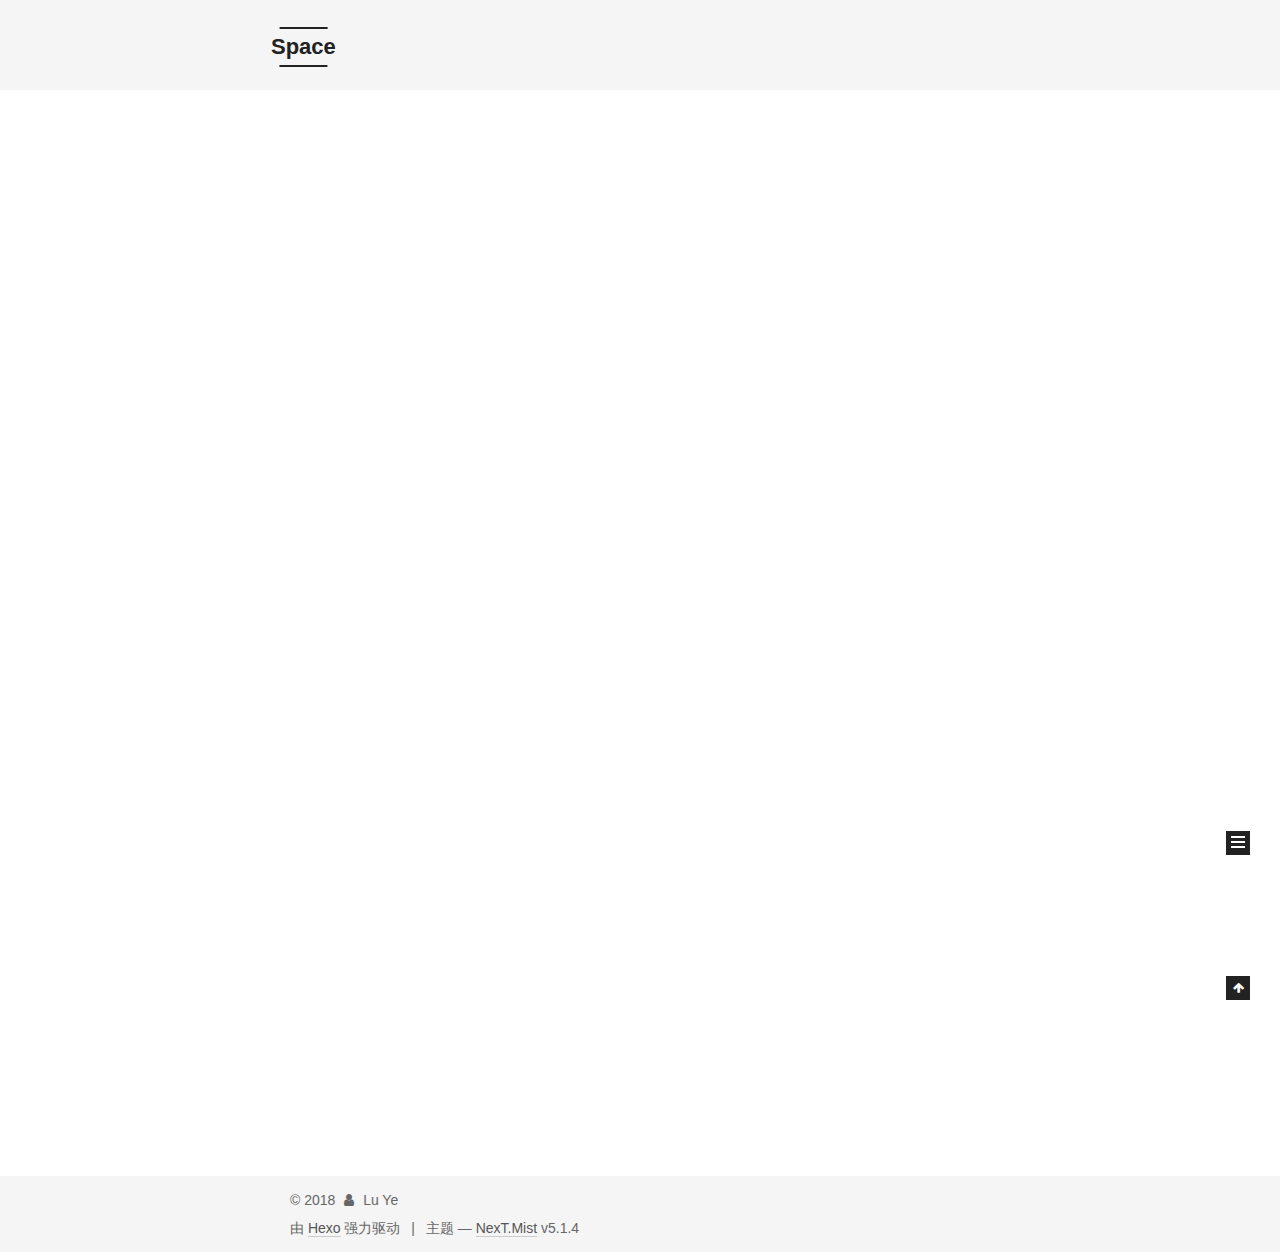
<file: index.html>
<!DOCTYPE html>



  


<html class="theme-next mist use-motion" lang="zh-Hans">
<head>
  <meta charset="UTF-8"/>
<meta http-equiv="X-UA-Compatible" content="IE=edge" />
<meta name="viewport" content="width=device-width, initial-scale=1, maximum-scale=1"/>
<meta name="theme-color" content="#222">









<meta http-equiv="Cache-Control" content="no-transform" />
<meta http-equiv="Cache-Control" content="no-siteapp" />
















  
  
  <link href="/lib/fancybox/source/jquery.fancybox.css?v=2.1.5" rel="stylesheet" type="text/css" />







<link href="/lib/font-awesome/css/font-awesome.min.css?v=4.6.2" rel="stylesheet" type="text/css" />

<link href="/css/main.css?v=5.1.4" rel="stylesheet" type="text/css" />


  <link rel="apple-touch-icon" sizes="180x180" href="/images/apple-touch-icon-next.png?v=5.1.4">


  <link rel="icon" type="image/png" sizes="32x32" href="/images/favicon-32x32-next.png?v=5.1.4">


  <link rel="icon" type="image/png" sizes="16x16" href="/images/favicon-16x16-next.png?v=5.1.4">


  <link rel="mask-icon" href="/images/logo.svg?v=5.1.4" color="#222">





  <meta name="keywords" content="Hexo, NexT" />










<meta property="og:type" content="website">
<meta property="og:title" content="Space">
<meta property="og:url" content="http://yoursite.com/index.html">
<meta property="og:site_name" content="Space">
<meta property="og:locale" content="zh-Hans">
<meta name="twitter:card" content="summary">
<meta name="twitter:title" content="Space">



<script type="text/javascript" id="hexo.configurations">
  var NexT = window.NexT || {};
  var CONFIG = {
    root: '/',
    scheme: 'Mist',
    version: '5.1.4',
    sidebar: {"position":"left","display":"post","offset":12,"b2t":false,"scrollpercent":false,"onmobile":false},
    fancybox: true,
    tabs: true,
    motion: {"enable":true,"async":false,"transition":{"post_block":"fadeIn","post_header":"slideDownIn","post_body":"slideDownIn","coll_header":"slideLeftIn","sidebar":"slideUpIn"}},
    duoshuo: {
      userId: '0',
      author: '博主'
    },
    algolia: {
      applicationID: '',
      apiKey: '',
      indexName: '',
      hits: {"per_page":10},
      labels: {"input_placeholder":"Search for Posts","hits_empty":"We didn't find any results for the search: ${query}","hits_stats":"${hits} results found in ${time} ms"}
    }
  };
</script>



  <link rel="canonical" href="http://yoursite.com/"/>





  <title>Space</title>
  








</head>

<body itemscope itemtype="http://schema.org/WebPage" lang="zh-Hans">

  
  
    
  

  <div class="container sidebar-position-left 
  page-home">
    <div class="headband"></div>

    <header id="header" class="header" itemscope itemtype="http://schema.org/WPHeader">
      <div class="header-inner"><div class="site-brand-wrapper">
  <div class="site-meta ">
    

    <div class="custom-logo-site-title">
      <a href="/"  class="brand" rel="start">
        <span class="logo-line-before"><i></i></span>
        <span class="site-title">Space</span>
        <span class="logo-line-after"><i></i></span>
      </a>
    </div>
      
        <p class="site-subtitle"></p>
      
  </div>

  <div class="site-nav-toggle">
    <button>
      <span class="btn-bar"></span>
      <span class="btn-bar"></span>
      <span class="btn-bar"></span>
    </button>
  </div>
</div>

<nav class="site-nav">
  

  
    <ul id="menu" class="menu">
      
        
        <li class="menu-item menu-item-home">
          <a href="/" rel="section">
            
              <i class="menu-item-icon fa fa-fw fa-home"></i> <br />
            
            首页
          </a>
        </li>
      
        
        <li class="menu-item menu-item-archives">
          <a href="/archives/" rel="section">
            
              <i class="menu-item-icon fa fa-fw fa-archive"></i> <br />
            
            归档
          </a>
        </li>
      

      
    </ul>
  

  
</nav>



 </div>
    </header>

    <main id="main" class="main">
      <div class="main-inner">
        <div class="content-wrap">
          <div id="content" class="content">
            
  <section id="posts" class="posts-expand">
    
      

  

  
  
  

  <article class="post post-type-normal" itemscope itemtype="http://schema.org/Article">
  
  
  
  <div class="post-block">
    <link itemprop="mainEntityOfPage" href="http://yoursite.com/2018/01/04/hello-world/">

    <span hidden itemprop="author" itemscope itemtype="http://schema.org/Person">
      <meta itemprop="name" content="Lu Ye">
      <meta itemprop="description" content="">
      <meta itemprop="image" content="/images/avatar.gif">
    </span>

    <span hidden itemprop="publisher" itemscope itemtype="http://schema.org/Organization">
      <meta itemprop="name" content="Space">
    </span>

    
      <header class="post-header">

        
        
          <h1 class="post-title" itemprop="name headline">
                
                <a class="post-title-link" href="/2018/01/04/hello-world/" itemprop="url">Hello World</a></h1>
        

        <div class="post-meta">
          <span class="post-time">
            
              <span class="post-meta-item-icon">
                <i class="fa fa-calendar-o"></i>
              </span>
              
                <span class="post-meta-item-text">发表于</span>
              
              <time title="创建于" itemprop="dateCreated datePublished" datetime="2018-01-04T07:29:28+08:00">
                2018-01-04
              </time>
            

            

            
          </span>

          

          
            
          

          
          

          

          

          

        </div>
      </header>
    

    
    
    
    <div class="post-body" itemprop="articleBody">

      
      

      
        
          
            <p>Welcome to <a href="https://hexo.io/" target="_blank" rel="noopener">Hexo</a>! This is your very first post. Check <a href="https://hexo.io/docs/" target="_blank" rel="noopener">documentation</a> for more info. If you get any problems when using Hexo, you can find the answer in <a href="https://hexo.io/docs/troubleshooting.html" target="_blank" rel="noopener">troubleshooting</a> or you can ask me on <a href="https://github.com/hexojs/hexo/issues" target="_blank" rel="noopener">GitHub</a>.</p>
<h2 id="Quick-Start"><a href="#Quick-Start" class="headerlink" title="Quick Start"></a>Quick Start</h2><h3 id="Create-a-new-post"><a href="#Create-a-new-post" class="headerlink" title="Create a new post"></a>Create a new post</h3><figure class="highlight bash"><table><tr><td class="gutter"><pre><span class="line">1</span><br></pre></td><td class="code"><pre><span class="line">$ hexo new <span class="string">"My New Post"</span></span><br></pre></td></tr></table></figure>
<p>More info: <a href="https://hexo.io/docs/writing.html" target="_blank" rel="noopener">Writing</a></p>
<h3 id="Run-server"><a href="#Run-server" class="headerlink" title="Run server"></a>Run server</h3><figure class="highlight bash"><table><tr><td class="gutter"><pre><span class="line">1</span><br></pre></td><td class="code"><pre><span class="line">$ hexo server</span><br></pre></td></tr></table></figure>
<p>More info: <a href="https://hexo.io/docs/server.html" target="_blank" rel="noopener">Server</a></p>
<h3 id="Generate-static-files"><a href="#Generate-static-files" class="headerlink" title="Generate static files"></a>Generate static files</h3><figure class="highlight bash"><table><tr><td class="gutter"><pre><span class="line">1</span><br></pre></td><td class="code"><pre><span class="line">$ hexo generate</span><br></pre></td></tr></table></figure>
<p>More info: <a href="https://hexo.io/docs/generating.html" target="_blank" rel="noopener">Generating</a></p>
<h3 id="Deploy-to-remote-sites"><a href="#Deploy-to-remote-sites" class="headerlink" title="Deploy to remote sites"></a>Deploy to remote sites</h3><figure class="highlight bash"><table><tr><td class="gutter"><pre><span class="line">1</span><br></pre></td><td class="code"><pre><span class="line">$ hexo deploy</span><br></pre></td></tr></table></figure>
<p>More info: <a href="https://hexo.io/docs/deployment.html" target="_blank" rel="noopener">Deployment</a></p>

          
        
      
    </div>
    
    
    

    

    

    

    <footer class="post-footer">
      

      

      

      
      
        <div class="post-eof"></div>
      
    </footer>
  </div>
  
  
  
  </article>


    
  </section>

  


          </div>
          


          

        </div>
        
          
  
  <div class="sidebar-toggle">
    <div class="sidebar-toggle-line-wrap">
      <span class="sidebar-toggle-line sidebar-toggle-line-first"></span>
      <span class="sidebar-toggle-line sidebar-toggle-line-middle"></span>
      <span class="sidebar-toggle-line sidebar-toggle-line-last"></span>
    </div>
  </div>

  <aside id="sidebar" class="sidebar">
    
    <div class="sidebar-inner">

      

      

      <section class="site-overview-wrap sidebar-panel sidebar-panel-active">
        <div class="site-overview">
          <div class="site-author motion-element" itemprop="author" itemscope itemtype="http://schema.org/Person">
            
              <p class="site-author-name" itemprop="name">Lu Ye</p>
              <p class="site-description motion-element" itemprop="description"></p>
          </div>

          <nav class="site-state motion-element">

            
              <div class="site-state-item site-state-posts">
              
                <a href="/archives/">
              
                  <span class="site-state-item-count">1</span>
                  <span class="site-state-item-name">日志</span>
                </a>
              </div>
            

            

            

          </nav>

          

          

          
          

          
          

          

        </div>
      </section>

      

      

    </div>
  </aside>


        
      </div>
    </main>

    <footer id="footer" class="footer">
      <div class="footer-inner">
        <div class="copyright">&copy; <span itemprop="copyrightYear">2018</span>
  <span class="with-love">
    <i class="fa fa-user"></i>
  </span>
  <span class="author" itemprop="copyrightHolder">Lu Ye</span>

  
</div>


  <div class="powered-by">由 <a class="theme-link" target="_blank" href="https://hexo.io">Hexo</a> 强力驱动</div>



  <span class="post-meta-divider">|</span>



  <div class="theme-info">主题 &mdash; <a class="theme-link" target="_blank" href="https://github.com/iissnan/hexo-theme-next">NexT.Mist</a> v5.1.4</div>




        







        
      </div>
    </footer>

    
      <div class="back-to-top">
        <i class="fa fa-arrow-up"></i>
        
      </div>
    

    

  </div>

  

<script type="text/javascript">
  if (Object.prototype.toString.call(window.Promise) !== '[object Function]') {
    window.Promise = null;
  }
</script>









  












  
  
    <script type="text/javascript" src="/lib/jquery/index.js?v=2.1.3"></script>
  

  
  
    <script type="text/javascript" src="/lib/fastclick/lib/fastclick.min.js?v=1.0.6"></script>
  

  
  
    <script type="text/javascript" src="/lib/jquery_lazyload/jquery.lazyload.js?v=1.9.7"></script>
  

  
  
    <script type="text/javascript" src="/lib/velocity/velocity.min.js?v=1.2.1"></script>
  

  
  
    <script type="text/javascript" src="/lib/velocity/velocity.ui.min.js?v=1.2.1"></script>
  

  
  
    <script type="text/javascript" src="/lib/fancybox/source/jquery.fancybox.pack.js?v=2.1.5"></script>
  


  


  <script type="text/javascript" src="/js/src/utils.js?v=5.1.4"></script>

  <script type="text/javascript" src="/js/src/motion.js?v=5.1.4"></script>



  
  

  

  


  <script type="text/javascript" src="/js/src/bootstrap.js?v=5.1.4"></script>



  


  




	





  





  












  





  

  

  

  
  

  

  

  

</body>
</html>
</file>
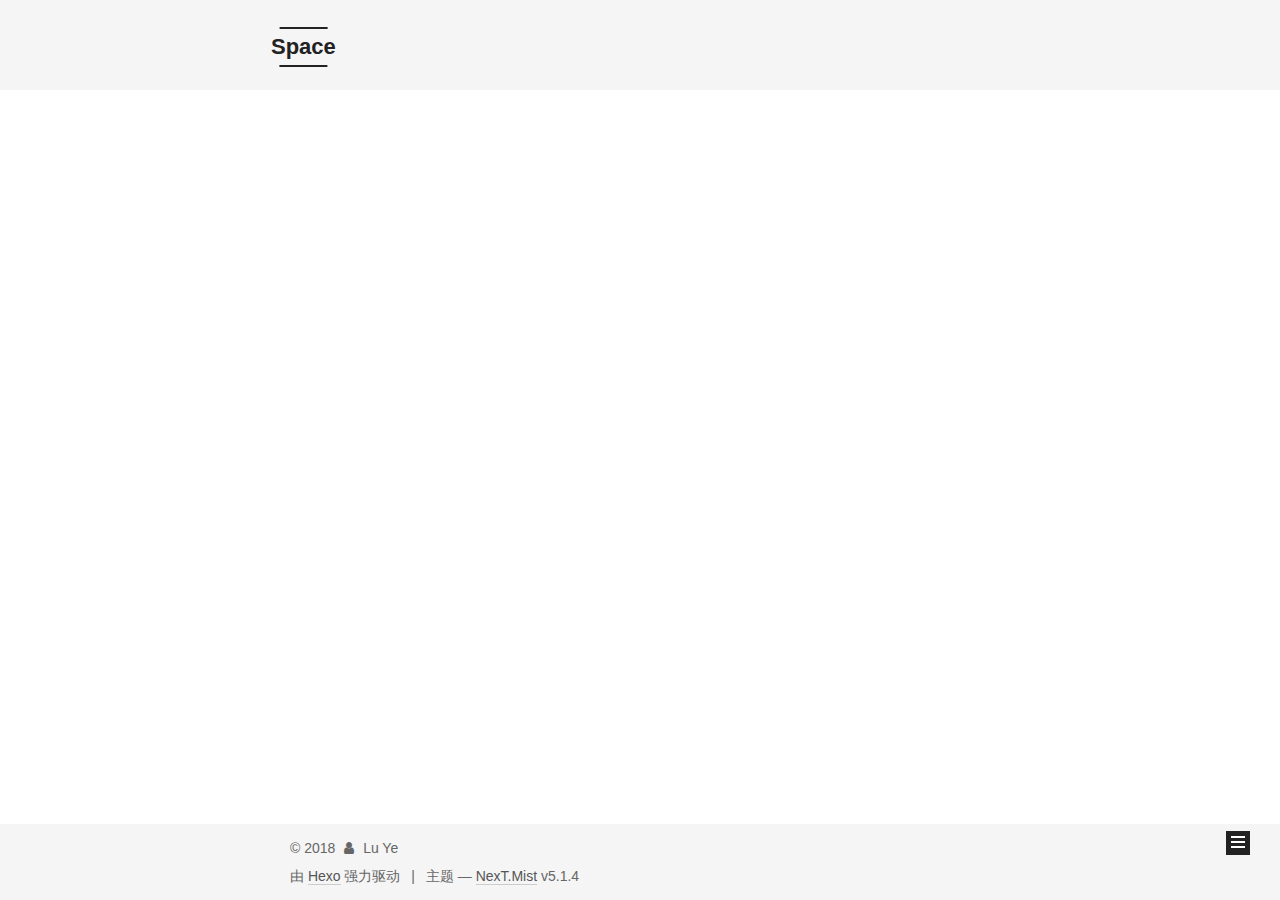
<file: archives/index.html>
<!DOCTYPE html>



  


<html class="theme-next mist use-motion" lang="zh-Hans">
<head>
  <meta charset="UTF-8"/>
<meta http-equiv="X-UA-Compatible" content="IE=edge" />
<meta name="viewport" content="width=device-width, initial-scale=1, maximum-scale=1"/>
<meta name="theme-color" content="#222">









<meta http-equiv="Cache-Control" content="no-transform" />
<meta http-equiv="Cache-Control" content="no-siteapp" />
















  
  
  <link href="/lib/fancybox/source/jquery.fancybox.css?v=2.1.5" rel="stylesheet" type="text/css" />







<link href="/lib/font-awesome/css/font-awesome.min.css?v=4.6.2" rel="stylesheet" type="text/css" />

<link href="/css/main.css?v=5.1.4" rel="stylesheet" type="text/css" />


  <link rel="apple-touch-icon" sizes="180x180" href="/images/apple-touch-icon-next.png?v=5.1.4">


  <link rel="icon" type="image/png" sizes="32x32" href="/images/favicon-32x32-next.png?v=5.1.4">


  <link rel="icon" type="image/png" sizes="16x16" href="/images/favicon-16x16-next.png?v=5.1.4">


  <link rel="mask-icon" href="/images/logo.svg?v=5.1.4" color="#222">





  <meta name="keywords" content="Hexo, NexT" />










<meta property="og:type" content="website">
<meta property="og:title" content="Space">
<meta property="og:url" content="http://yoursite.com/archives/index.html">
<meta property="og:site_name" content="Space">
<meta property="og:locale" content="zh-Hans">
<meta name="twitter:card" content="summary">
<meta name="twitter:title" content="Space">



<script type="text/javascript" id="hexo.configurations">
  var NexT = window.NexT || {};
  var CONFIG = {
    root: '/',
    scheme: 'Mist',
    version: '5.1.4',
    sidebar: {"position":"left","display":"post","offset":12,"b2t":false,"scrollpercent":false,"onmobile":false},
    fancybox: true,
    tabs: true,
    motion: {"enable":true,"async":false,"transition":{"post_block":"fadeIn","post_header":"slideDownIn","post_body":"slideDownIn","coll_header":"slideLeftIn","sidebar":"slideUpIn"}},
    duoshuo: {
      userId: '0',
      author: '博主'
    },
    algolia: {
      applicationID: '',
      apiKey: '',
      indexName: '',
      hits: {"per_page":10},
      labels: {"input_placeholder":"Search for Posts","hits_empty":"We didn't find any results for the search: ${query}","hits_stats":"${hits} results found in ${time} ms"}
    }
  };
</script>



  <link rel="canonical" href="http://yoursite.com/archives/"/>





  <title>归档 | Space</title>
  








</head>

<body itemscope itemtype="http://schema.org/WebPage" lang="zh-Hans">

  
  
    
  

  <div class="container sidebar-position-left page-archive">
    <div class="headband"></div>

    <header id="header" class="header" itemscope itemtype="http://schema.org/WPHeader">
      <div class="header-inner"><div class="site-brand-wrapper">
  <div class="site-meta ">
    

    <div class="custom-logo-site-title">
      <a href="/"  class="brand" rel="start">
        <span class="logo-line-before"><i></i></span>
        <span class="site-title">Space</span>
        <span class="logo-line-after"><i></i></span>
      </a>
    </div>
      
        <p class="site-subtitle"></p>
      
  </div>

  <div class="site-nav-toggle">
    <button>
      <span class="btn-bar"></span>
      <span class="btn-bar"></span>
      <span class="btn-bar"></span>
    </button>
  </div>
</div>

<nav class="site-nav">
  

  
    <ul id="menu" class="menu">
      
        
        <li class="menu-item menu-item-home">
          <a href="/" rel="section">
            
              <i class="menu-item-icon fa fa-fw fa-home"></i> <br />
            
            首页
          </a>
        </li>
      
        
        <li class="menu-item menu-item-archives">
          <a href="/archives/" rel="section">
            
              <i class="menu-item-icon fa fa-fw fa-archive"></i> <br />
            
            归档
          </a>
        </li>
      

      
    </ul>
  

  
</nav>



 </div>
    </header>

    <main id="main" class="main">
      <div class="main-inner">
        <div class="content-wrap">
          <div id="content" class="content">
            

  
  
  
  <div class="post-block archive">
    <div id="posts" class="posts-collapse">
      <span class="archive-move-on"></span>

      <span class="archive-page-counter">
        
        
        
          
        
        嗯..! 目前共计 1 篇日志。 继续努力。
      </span>

      

        
        
        

        
          
          <div class="collection-title">
            <h1 class="archive-year" id="archive-year-2018">2018</h1>
          </div>
        
        

        

  <article class="post post-type-normal" itemscope itemtype="http://schema.org/Article">
    <header class="post-header">

      <h2 class="post-title">
        
            <a class="post-title-link" href="/2018/01/04/hello-world/" itemprop="url">
              
                <span itemprop="name">Hello World</span>
              
            </a>
        
      </h2>

      <div class="post-meta">
        <time class="post-time" itemprop="dateCreated"
              datetime="2018-01-04T07:29:28+08:00"
              content="2018-01-04" >
          01-04
        </time>
      </div>

    </header>
  </article>



      

    </div>
  </div>
  
  
  

  



          </div>
          


          

        </div>
        
          
  
  <div class="sidebar-toggle">
    <div class="sidebar-toggle-line-wrap">
      <span class="sidebar-toggle-line sidebar-toggle-line-first"></span>
      <span class="sidebar-toggle-line sidebar-toggle-line-middle"></span>
      <span class="sidebar-toggle-line sidebar-toggle-line-last"></span>
    </div>
  </div>

  <aside id="sidebar" class="sidebar">
    
    <div class="sidebar-inner">

      

      

      <section class="site-overview-wrap sidebar-panel sidebar-panel-active">
        <div class="site-overview">
          <div class="site-author motion-element" itemprop="author" itemscope itemtype="http://schema.org/Person">
            
              <p class="site-author-name" itemprop="name">Lu Ye</p>
              <p class="site-description motion-element" itemprop="description"></p>
          </div>

          <nav class="site-state motion-element">

            
              <div class="site-state-item site-state-posts">
              
                <a href="/archives/">
              
                  <span class="site-state-item-count">1</span>
                  <span class="site-state-item-name">日志</span>
                </a>
              </div>
            

            

            

          </nav>

          

          

          
          

          
          

          

        </div>
      </section>

      

      

    </div>
  </aside>


        
      </div>
    </main>

    <footer id="footer" class="footer">
      <div class="footer-inner">
        <div class="copyright">&copy; <span itemprop="copyrightYear">2018</span>
  <span class="with-love">
    <i class="fa fa-user"></i>
  </span>
  <span class="author" itemprop="copyrightHolder">Lu Ye</span>

  
</div>


  <div class="powered-by">由 <a class="theme-link" target="_blank" href="https://hexo.io">Hexo</a> 强力驱动</div>



  <span class="post-meta-divider">|</span>



  <div class="theme-info">主题 &mdash; <a class="theme-link" target="_blank" href="https://github.com/iissnan/hexo-theme-next">NexT.Mist</a> v5.1.4</div>




        







        
      </div>
    </footer>

    
      <div class="back-to-top">
        <i class="fa fa-arrow-up"></i>
        
      </div>
    

    

  </div>

  

<script type="text/javascript">
  if (Object.prototype.toString.call(window.Promise) !== '[object Function]') {
    window.Promise = null;
  }
</script>









  












  
  
    <script type="text/javascript" src="/lib/jquery/index.js?v=2.1.3"></script>
  

  
  
    <script type="text/javascript" src="/lib/fastclick/lib/fastclick.min.js?v=1.0.6"></script>
  

  
  
    <script type="text/javascript" src="/lib/jquery_lazyload/jquery.lazyload.js?v=1.9.7"></script>
  

  
  
    <script type="text/javascript" src="/lib/velocity/velocity.min.js?v=1.2.1"></script>
  

  
  
    <script type="text/javascript" src="/lib/velocity/velocity.ui.min.js?v=1.2.1"></script>
  

  
  
    <script type="text/javascript" src="/lib/fancybox/source/jquery.fancybox.pack.js?v=2.1.5"></script>
  


  


  <script type="text/javascript" src="/js/src/utils.js?v=5.1.4"></script>

  <script type="text/javascript" src="/js/src/motion.js?v=5.1.4"></script>



  
  

  

  


  <script type="text/javascript" src="/js/src/bootstrap.js?v=5.1.4"></script>



  


  




	





  





  












  





  

  

  

  
  

  

  

  

</body>
</html>
</file>
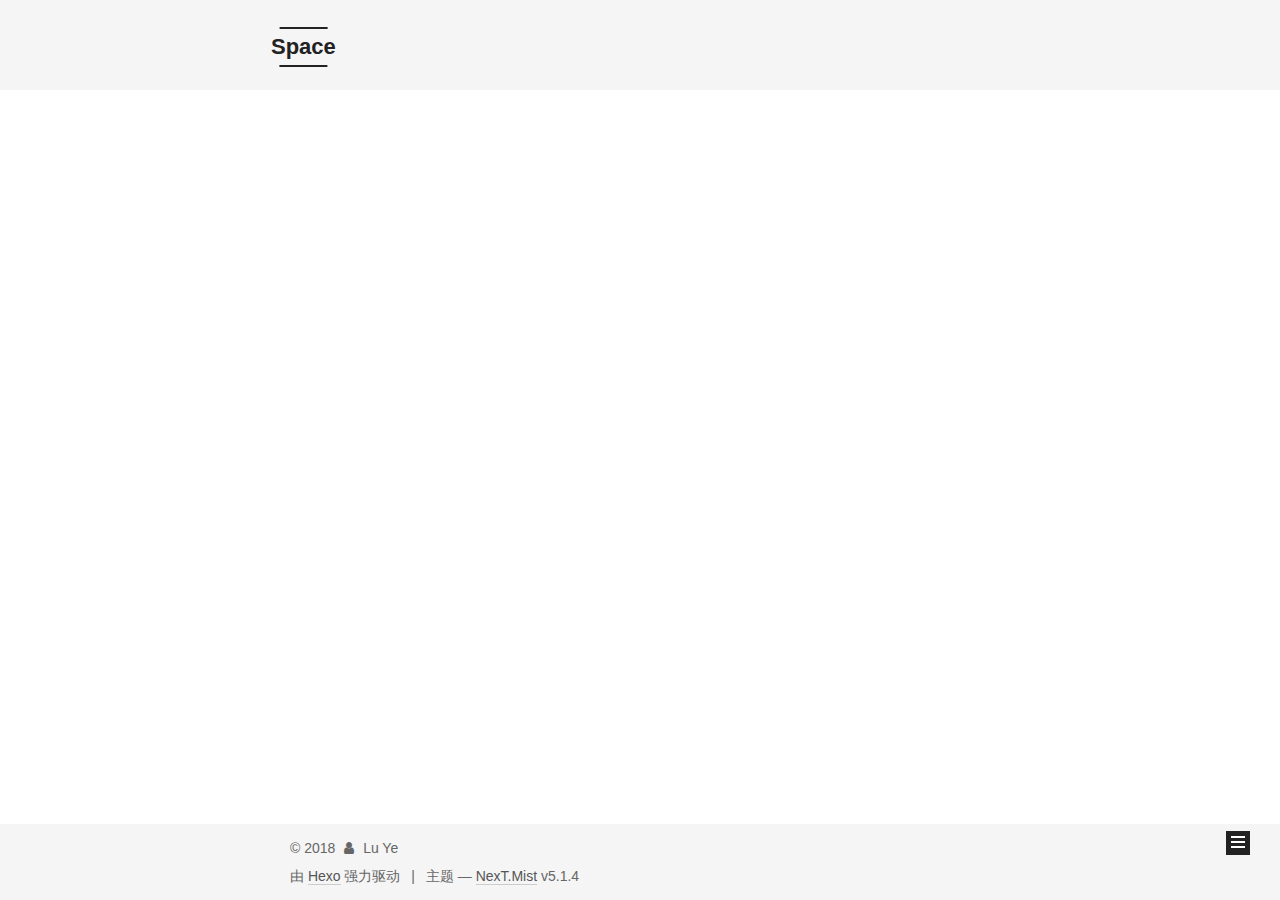
<file: archives/2018/index.html>
<!DOCTYPE html>



  


<html class="theme-next mist use-motion" lang="zh-Hans">
<head>
  <meta charset="UTF-8"/>
<meta http-equiv="X-UA-Compatible" content="IE=edge" />
<meta name="viewport" content="width=device-width, initial-scale=1, maximum-scale=1"/>
<meta name="theme-color" content="#222">









<meta http-equiv="Cache-Control" content="no-transform" />
<meta http-equiv="Cache-Control" content="no-siteapp" />
















  
  
  <link href="/lib/fancybox/source/jquery.fancybox.css?v=2.1.5" rel="stylesheet" type="text/css" />







<link href="/lib/font-awesome/css/font-awesome.min.css?v=4.6.2" rel="stylesheet" type="text/css" />

<link href="/css/main.css?v=5.1.4" rel="stylesheet" type="text/css" />


  <link rel="apple-touch-icon" sizes="180x180" href="/images/apple-touch-icon-next.png?v=5.1.4">


  <link rel="icon" type="image/png" sizes="32x32" href="/images/favicon-32x32-next.png?v=5.1.4">


  <link rel="icon" type="image/png" sizes="16x16" href="/images/favicon-16x16-next.png?v=5.1.4">


  <link rel="mask-icon" href="/images/logo.svg?v=5.1.4" color="#222">





  <meta name="keywords" content="Hexo, NexT" />










<meta property="og:type" content="website">
<meta property="og:title" content="Space">
<meta property="og:url" content="http://yoursite.com/archives/2018/index.html">
<meta property="og:site_name" content="Space">
<meta property="og:locale" content="zh-Hans">
<meta name="twitter:card" content="summary">
<meta name="twitter:title" content="Space">



<script type="text/javascript" id="hexo.configurations">
  var NexT = window.NexT || {};
  var CONFIG = {
    root: '/',
    scheme: 'Mist',
    version: '5.1.4',
    sidebar: {"position":"left","display":"post","offset":12,"b2t":false,"scrollpercent":false,"onmobile":false},
    fancybox: true,
    tabs: true,
    motion: {"enable":true,"async":false,"transition":{"post_block":"fadeIn","post_header":"slideDownIn","post_body":"slideDownIn","coll_header":"slideLeftIn","sidebar":"slideUpIn"}},
    duoshuo: {
      userId: '0',
      author: '博主'
    },
    algolia: {
      applicationID: '',
      apiKey: '',
      indexName: '',
      hits: {"per_page":10},
      labels: {"input_placeholder":"Search for Posts","hits_empty":"We didn't find any results for the search: ${query}","hits_stats":"${hits} results found in ${time} ms"}
    }
  };
</script>



  <link rel="canonical" href="http://yoursite.com/archives/2018/"/>





  <title>归档 | Space</title>
  








</head>

<body itemscope itemtype="http://schema.org/WebPage" lang="zh-Hans">

  
  
    
  

  <div class="container sidebar-position-left page-archive">
    <div class="headband"></div>

    <header id="header" class="header" itemscope itemtype="http://schema.org/WPHeader">
      <div class="header-inner"><div class="site-brand-wrapper">
  <div class="site-meta ">
    

    <div class="custom-logo-site-title">
      <a href="/"  class="brand" rel="start">
        <span class="logo-line-before"><i></i></span>
        <span class="site-title">Space</span>
        <span class="logo-line-after"><i></i></span>
      </a>
    </div>
      
        <p class="site-subtitle"></p>
      
  </div>

  <div class="site-nav-toggle">
    <button>
      <span class="btn-bar"></span>
      <span class="btn-bar"></span>
      <span class="btn-bar"></span>
    </button>
  </div>
</div>

<nav class="site-nav">
  

  
    <ul id="menu" class="menu">
      
        
        <li class="menu-item menu-item-home">
          <a href="/" rel="section">
            
              <i class="menu-item-icon fa fa-fw fa-home"></i> <br />
            
            首页
          </a>
        </li>
      
        
        <li class="menu-item menu-item-archives">
          <a href="/archives/" rel="section">
            
              <i class="menu-item-icon fa fa-fw fa-archive"></i> <br />
            
            归档
          </a>
        </li>
      

      
    </ul>
  

  
</nav>



 </div>
    </header>

    <main id="main" class="main">
      <div class="main-inner">
        <div class="content-wrap">
          <div id="content" class="content">
            

  
  
  
  <div class="post-block archive">
    <div id="posts" class="posts-collapse">
      <span class="archive-move-on"></span>

      <span class="archive-page-counter">
        
        
        
          
        
        嗯..! 目前共计 1 篇日志。 继续努力。
      </span>

      

        
        
        

        
          
          <div class="collection-title">
            <h1 class="archive-year" id="archive-year-2018">2018</h1>
          </div>
        
        

        

  <article class="post post-type-normal" itemscope itemtype="http://schema.org/Article">
    <header class="post-header">

      <h2 class="post-title">
        
            <a class="post-title-link" href="/2018/01/04/hello-world/" itemprop="url">
              
                <span itemprop="name">Hello World</span>
              
            </a>
        
      </h2>

      <div class="post-meta">
        <time class="post-time" itemprop="dateCreated"
              datetime="2018-01-04T07:29:28+08:00"
              content="2018-01-04" >
          01-04
        </time>
      </div>

    </header>
  </article>



      

    </div>
  </div>
  
  
  

  



          </div>
          


          

        </div>
        
          
  
  <div class="sidebar-toggle">
    <div class="sidebar-toggle-line-wrap">
      <span class="sidebar-toggle-line sidebar-toggle-line-first"></span>
      <span class="sidebar-toggle-line sidebar-toggle-line-middle"></span>
      <span class="sidebar-toggle-line sidebar-toggle-line-last"></span>
    </div>
  </div>

  <aside id="sidebar" class="sidebar">
    
    <div class="sidebar-inner">

      

      

      <section class="site-overview-wrap sidebar-panel sidebar-panel-active">
        <div class="site-overview">
          <div class="site-author motion-element" itemprop="author" itemscope itemtype="http://schema.org/Person">
            
              <p class="site-author-name" itemprop="name">Lu Ye</p>
              <p class="site-description motion-element" itemprop="description"></p>
          </div>

          <nav class="site-state motion-element">

            
              <div class="site-state-item site-state-posts">
              
                <a href="/archives/">
              
                  <span class="site-state-item-count">1</span>
                  <span class="site-state-item-name">日志</span>
                </a>
              </div>
            

            

            

          </nav>

          

          

          
          

          
          

          

        </div>
      </section>

      

      

    </div>
  </aside>


        
      </div>
    </main>

    <footer id="footer" class="footer">
      <div class="footer-inner">
        <div class="copyright">&copy; <span itemprop="copyrightYear">2018</span>
  <span class="with-love">
    <i class="fa fa-user"></i>
  </span>
  <span class="author" itemprop="copyrightHolder">Lu Ye</span>

  
</div>


  <div class="powered-by">由 <a class="theme-link" target="_blank" href="https://hexo.io">Hexo</a> 强力驱动</div>



  <span class="post-meta-divider">|</span>



  <div class="theme-info">主题 &mdash; <a class="theme-link" target="_blank" href="https://github.com/iissnan/hexo-theme-next">NexT.Mist</a> v5.1.4</div>




        







        
      </div>
    </footer>

    
      <div class="back-to-top">
        <i class="fa fa-arrow-up"></i>
        
      </div>
    

    

  </div>

  

<script type="text/javascript">
  if (Object.prototype.toString.call(window.Promise) !== '[object Function]') {
    window.Promise = null;
  }
</script>









  












  
  
    <script type="text/javascript" src="/lib/jquery/index.js?v=2.1.3"></script>
  

  
  
    <script type="text/javascript" src="/lib/fastclick/lib/fastclick.min.js?v=1.0.6"></script>
  

  
  
    <script type="text/javascript" src="/lib/jquery_lazyload/jquery.lazyload.js?v=1.9.7"></script>
  

  
  
    <script type="text/javascript" src="/lib/velocity/velocity.min.js?v=1.2.1"></script>
  

  
  
    <script type="text/javascript" src="/lib/velocity/velocity.ui.min.js?v=1.2.1"></script>
  

  
  
    <script type="text/javascript" src="/lib/fancybox/source/jquery.fancybox.pack.js?v=2.1.5"></script>
  


  


  <script type="text/javascript" src="/js/src/utils.js?v=5.1.4"></script>

  <script type="text/javascript" src="/js/src/motion.js?v=5.1.4"></script>



  
  

  

  


  <script type="text/javascript" src="/js/src/bootstrap.js?v=5.1.4"></script>



  


  




	





  





  












  





  

  

  

  
  

  

  

  

</body>
</html>
</file>
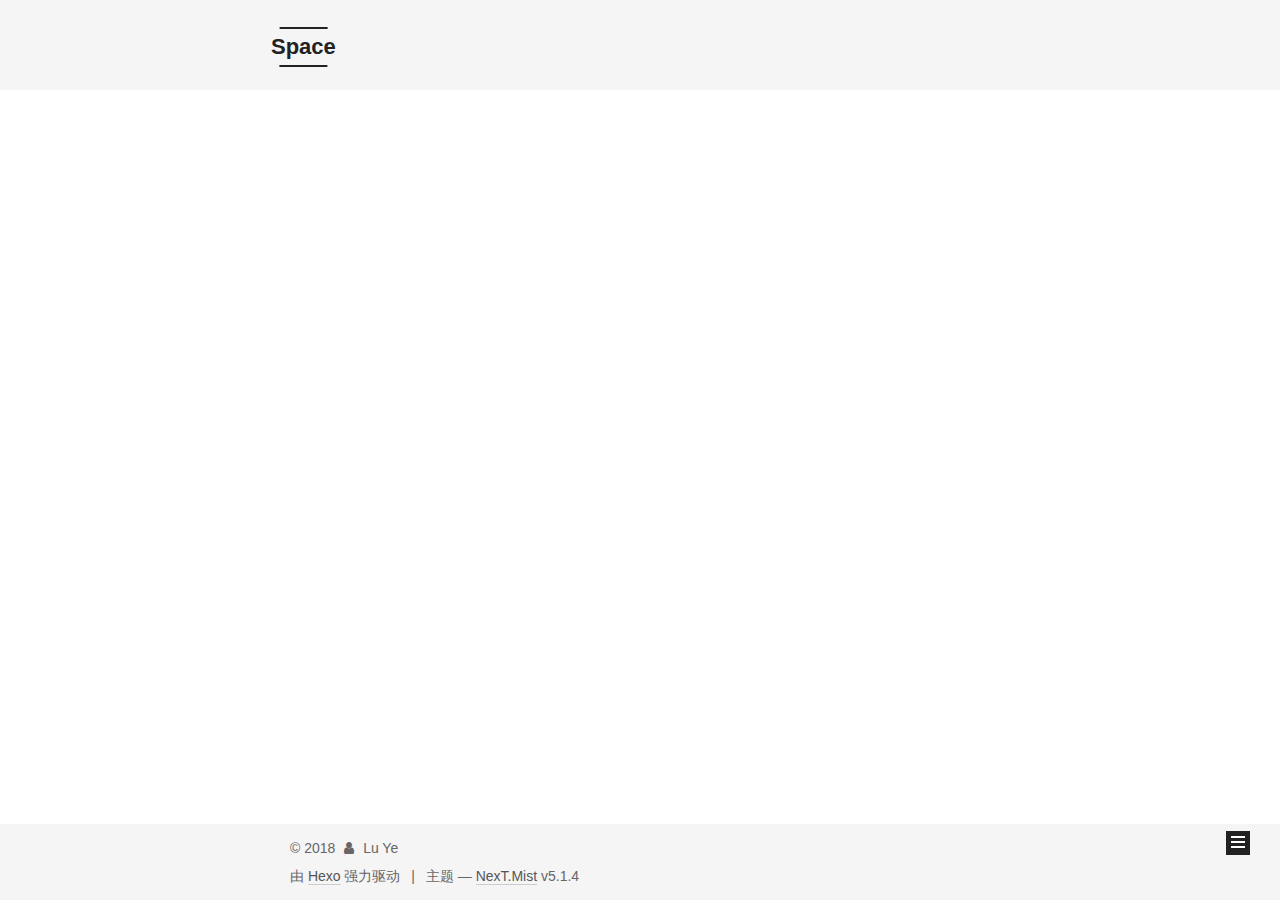
<file: archives/2018/01/index.html>
<!DOCTYPE html>



  


<html class="theme-next mist use-motion" lang="zh-Hans">
<head>
  <meta charset="UTF-8"/>
<meta http-equiv="X-UA-Compatible" content="IE=edge" />
<meta name="viewport" content="width=device-width, initial-scale=1, maximum-scale=1"/>
<meta name="theme-color" content="#222">









<meta http-equiv="Cache-Control" content="no-transform" />
<meta http-equiv="Cache-Control" content="no-siteapp" />
















  
  
  <link href="/lib/fancybox/source/jquery.fancybox.css?v=2.1.5" rel="stylesheet" type="text/css" />







<link href="/lib/font-awesome/css/font-awesome.min.css?v=4.6.2" rel="stylesheet" type="text/css" />

<link href="/css/main.css?v=5.1.4" rel="stylesheet" type="text/css" />


  <link rel="apple-touch-icon" sizes="180x180" href="/images/apple-touch-icon-next.png?v=5.1.4">


  <link rel="icon" type="image/png" sizes="32x32" href="/images/favicon-32x32-next.png?v=5.1.4">


  <link rel="icon" type="image/png" sizes="16x16" href="/images/favicon-16x16-next.png?v=5.1.4">


  <link rel="mask-icon" href="/images/logo.svg?v=5.1.4" color="#222">





  <meta name="keywords" content="Hexo, NexT" />










<meta property="og:type" content="website">
<meta property="og:title" content="Space">
<meta property="og:url" content="http://yoursite.com/archives/2018/01/index.html">
<meta property="og:site_name" content="Space">
<meta property="og:locale" content="zh-Hans">
<meta name="twitter:card" content="summary">
<meta name="twitter:title" content="Space">



<script type="text/javascript" id="hexo.configurations">
  var NexT = window.NexT || {};
  var CONFIG = {
    root: '/',
    scheme: 'Mist',
    version: '5.1.4',
    sidebar: {"position":"left","display":"post","offset":12,"b2t":false,"scrollpercent":false,"onmobile":false},
    fancybox: true,
    tabs: true,
    motion: {"enable":true,"async":false,"transition":{"post_block":"fadeIn","post_header":"slideDownIn","post_body":"slideDownIn","coll_header":"slideLeftIn","sidebar":"slideUpIn"}},
    duoshuo: {
      userId: '0',
      author: '博主'
    },
    algolia: {
      applicationID: '',
      apiKey: '',
      indexName: '',
      hits: {"per_page":10},
      labels: {"input_placeholder":"Search for Posts","hits_empty":"We didn't find any results for the search: ${query}","hits_stats":"${hits} results found in ${time} ms"}
    }
  };
</script>



  <link rel="canonical" href="http://yoursite.com/archives/2018/01/"/>





  <title>归档 | Space</title>
  








</head>

<body itemscope itemtype="http://schema.org/WebPage" lang="zh-Hans">

  
  
    
  

  <div class="container sidebar-position-left page-archive">
    <div class="headband"></div>

    <header id="header" class="header" itemscope itemtype="http://schema.org/WPHeader">
      <div class="header-inner"><div class="site-brand-wrapper">
  <div class="site-meta ">
    

    <div class="custom-logo-site-title">
      <a href="/"  class="brand" rel="start">
        <span class="logo-line-before"><i></i></span>
        <span class="site-title">Space</span>
        <span class="logo-line-after"><i></i></span>
      </a>
    </div>
      
        <p class="site-subtitle"></p>
      
  </div>

  <div class="site-nav-toggle">
    <button>
      <span class="btn-bar"></span>
      <span class="btn-bar"></span>
      <span class="btn-bar"></span>
    </button>
  </div>
</div>

<nav class="site-nav">
  

  
    <ul id="menu" class="menu">
      
        
        <li class="menu-item menu-item-home">
          <a href="/" rel="section">
            
              <i class="menu-item-icon fa fa-fw fa-home"></i> <br />
            
            首页
          </a>
        </li>
      
        
        <li class="menu-item menu-item-archives">
          <a href="/archives/" rel="section">
            
              <i class="menu-item-icon fa fa-fw fa-archive"></i> <br />
            
            归档
          </a>
        </li>
      

      
    </ul>
  

  
</nav>



 </div>
    </header>

    <main id="main" class="main">
      <div class="main-inner">
        <div class="content-wrap">
          <div id="content" class="content">
            

  
  
  
  <div class="post-block archive">
    <div id="posts" class="posts-collapse">
      <span class="archive-move-on"></span>

      <span class="archive-page-counter">
        
        
        
          
        
        嗯..! 目前共计 1 篇日志。 继续努力。
      </span>

      

        
        
        

        
          
          <div class="collection-title">
            <h1 class="archive-year" id="archive-year-2018">2018</h1>
          </div>
        
        

        

  <article class="post post-type-normal" itemscope itemtype="http://schema.org/Article">
    <header class="post-header">

      <h2 class="post-title">
        
            <a class="post-title-link" href="/2018/01/04/hello-world/" itemprop="url">
              
                <span itemprop="name">Hello World</span>
              
            </a>
        
      </h2>

      <div class="post-meta">
        <time class="post-time" itemprop="dateCreated"
              datetime="2018-01-04T07:29:28+08:00"
              content="2018-01-04" >
          01-04
        </time>
      </div>

    </header>
  </article>



      

    </div>
  </div>
  
  
  

  



          </div>
          


          

        </div>
        
          
  
  <div class="sidebar-toggle">
    <div class="sidebar-toggle-line-wrap">
      <span class="sidebar-toggle-line sidebar-toggle-line-first"></span>
      <span class="sidebar-toggle-line sidebar-toggle-line-middle"></span>
      <span class="sidebar-toggle-line sidebar-toggle-line-last"></span>
    </div>
  </div>

  <aside id="sidebar" class="sidebar">
    
    <div class="sidebar-inner">

      

      

      <section class="site-overview-wrap sidebar-panel sidebar-panel-active">
        <div class="site-overview">
          <div class="site-author motion-element" itemprop="author" itemscope itemtype="http://schema.org/Person">
            
              <p class="site-author-name" itemprop="name">Lu Ye</p>
              <p class="site-description motion-element" itemprop="description"></p>
          </div>

          <nav class="site-state motion-element">

            
              <div class="site-state-item site-state-posts">
              
                <a href="/archives/">
              
                  <span class="site-state-item-count">1</span>
                  <span class="site-state-item-name">日志</span>
                </a>
              </div>
            

            

            

          </nav>

          

          

          
          

          
          

          

        </div>
      </section>

      

      

    </div>
  </aside>


        
      </div>
    </main>

    <footer id="footer" class="footer">
      <div class="footer-inner">
        <div class="copyright">&copy; <span itemprop="copyrightYear">2018</span>
  <span class="with-love">
    <i class="fa fa-user"></i>
  </span>
  <span class="author" itemprop="copyrightHolder">Lu Ye</span>

  
</div>


  <div class="powered-by">由 <a class="theme-link" target="_blank" href="https://hexo.io">Hexo</a> 强力驱动</div>



  <span class="post-meta-divider">|</span>



  <div class="theme-info">主题 &mdash; <a class="theme-link" target="_blank" href="https://github.com/iissnan/hexo-theme-next">NexT.Mist</a> v5.1.4</div>




        







        
      </div>
    </footer>

    
      <div class="back-to-top">
        <i class="fa fa-arrow-up"></i>
        
      </div>
    

    

  </div>

  

<script type="text/javascript">
  if (Object.prototype.toString.call(window.Promise) !== '[object Function]') {
    window.Promise = null;
  }
</script>









  












  
  
    <script type="text/javascript" src="/lib/jquery/index.js?v=2.1.3"></script>
  

  
  
    <script type="text/javascript" src="/lib/fastclick/lib/fastclick.min.js?v=1.0.6"></script>
  

  
  
    <script type="text/javascript" src="/lib/jquery_lazyload/jquery.lazyload.js?v=1.9.7"></script>
  

  
  
    <script type="text/javascript" src="/lib/velocity/velocity.min.js?v=1.2.1"></script>
  

  
  
    <script type="text/javascript" src="/lib/velocity/velocity.ui.min.js?v=1.2.1"></script>
  

  
  
    <script type="text/javascript" src="/lib/fancybox/source/jquery.fancybox.pack.js?v=2.1.5"></script>
  


  


  <script type="text/javascript" src="/js/src/utils.js?v=5.1.4"></script>

  <script type="text/javascript" src="/js/src/motion.js?v=5.1.4"></script>



  
  

  

  


  <script type="text/javascript" src="/js/src/bootstrap.js?v=5.1.4"></script>



  


  




	





  





  












  





  

  

  

  
  

  

  

  

</body>
</html>
</file>
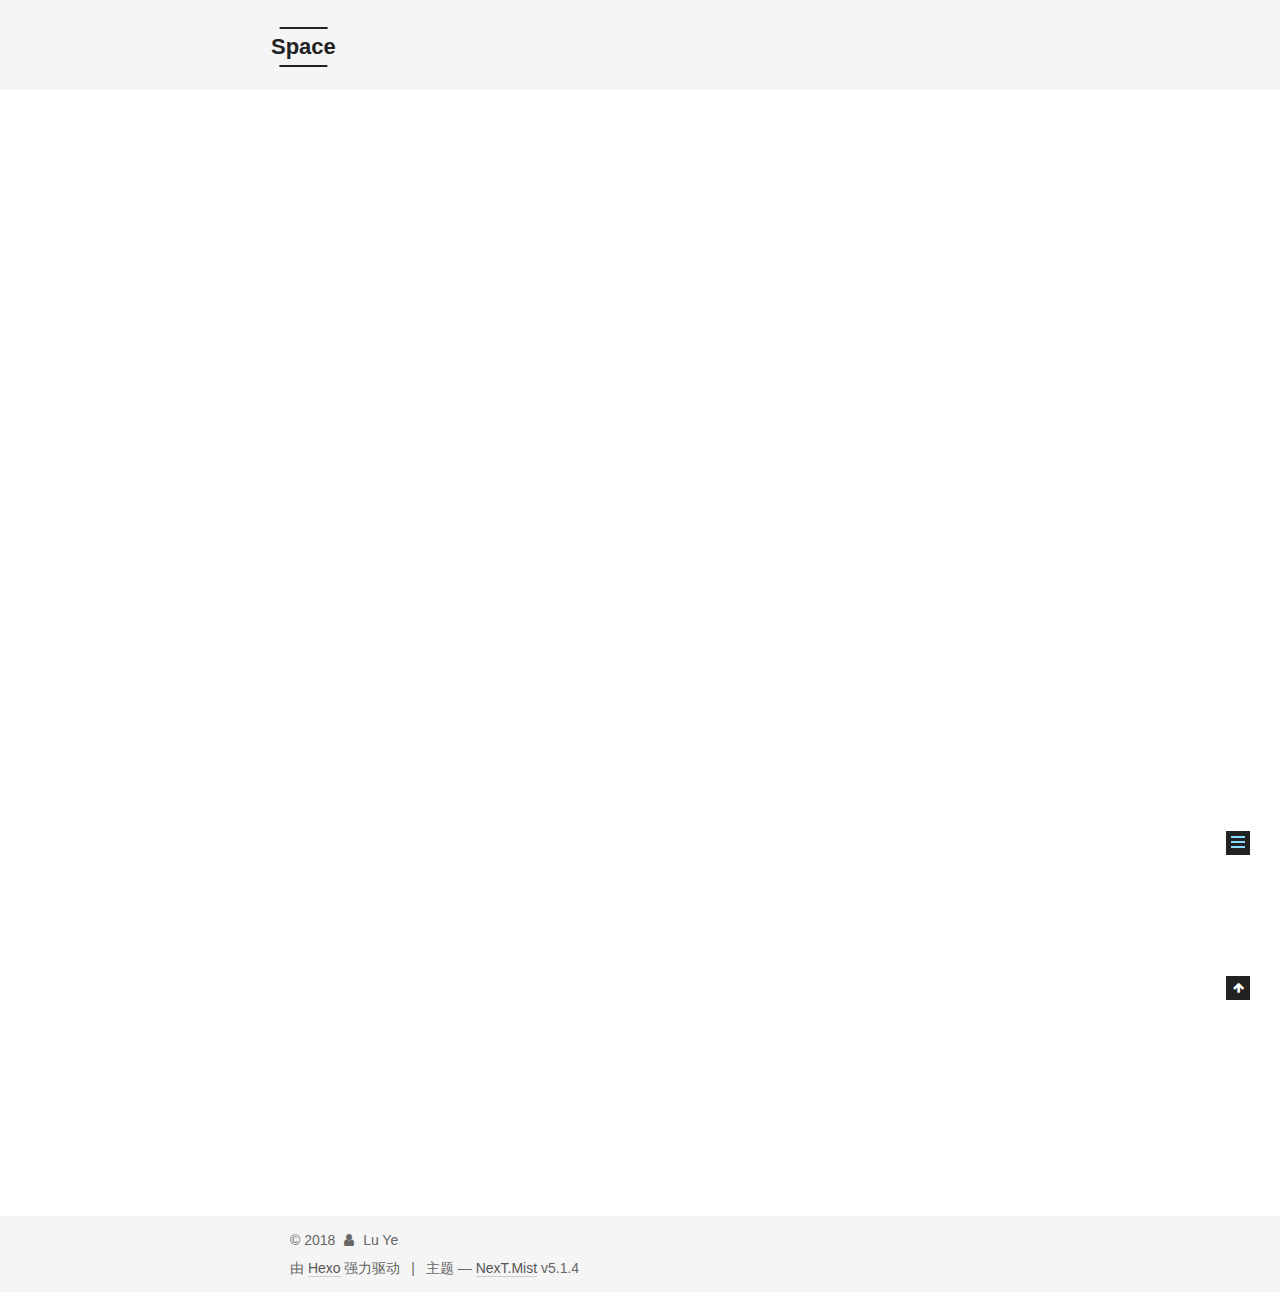
<file: 2018/01/04/hello-world/index.html>
<!DOCTYPE html>



  


<html class="theme-next mist use-motion" lang="zh-Hans">
<head>
  <meta charset="UTF-8"/>
<meta http-equiv="X-UA-Compatible" content="IE=edge" />
<meta name="viewport" content="width=device-width, initial-scale=1, maximum-scale=1"/>
<meta name="theme-color" content="#222">









<meta http-equiv="Cache-Control" content="no-transform" />
<meta http-equiv="Cache-Control" content="no-siteapp" />
















  
  
  <link href="/lib/fancybox/source/jquery.fancybox.css?v=2.1.5" rel="stylesheet" type="text/css" />







<link href="/lib/font-awesome/css/font-awesome.min.css?v=4.6.2" rel="stylesheet" type="text/css" />

<link href="/css/main.css?v=5.1.4" rel="stylesheet" type="text/css" />


  <link rel="apple-touch-icon" sizes="180x180" href="/images/apple-touch-icon-next.png?v=5.1.4">


  <link rel="icon" type="image/png" sizes="32x32" href="/images/favicon-32x32-next.png?v=5.1.4">


  <link rel="icon" type="image/png" sizes="16x16" href="/images/favicon-16x16-next.png?v=5.1.4">


  <link rel="mask-icon" href="/images/logo.svg?v=5.1.4" color="#222">





  <meta name="keywords" content="Hexo, NexT" />










<meta name="description" content="Welcome to Hexo! This is your very first post. Check documentation for more info. If you get any problems when using Hexo, you can find the answer in troubleshooting or you can ask me on GitHub. Quick">
<meta property="og:type" content="article">
<meta property="og:title" content="Hello World">
<meta property="og:url" content="http://yoursite.com/2018/01/04/hello-world/index.html">
<meta property="og:site_name" content="Space">
<meta property="og:description" content="Welcome to Hexo! This is your very first post. Check documentation for more info. If you get any problems when using Hexo, you can find the answer in troubleshooting or you can ask me on GitHub. Quick">
<meta property="og:locale" content="zh-Hans">
<meta property="og:updated_time" content="2018-01-03T23:29:28.070Z">
<meta name="twitter:card" content="summary">
<meta name="twitter:title" content="Hello World">
<meta name="twitter:description" content="Welcome to Hexo! This is your very first post. Check documentation for more info. If you get any problems when using Hexo, you can find the answer in troubleshooting or you can ask me on GitHub. Quick">



<script type="text/javascript" id="hexo.configurations">
  var NexT = window.NexT || {};
  var CONFIG = {
    root: '/',
    scheme: 'Mist',
    version: '5.1.4',
    sidebar: {"position":"left","display":"post","offset":12,"b2t":false,"scrollpercent":false,"onmobile":false},
    fancybox: true,
    tabs: true,
    motion: {"enable":true,"async":false,"transition":{"post_block":"fadeIn","post_header":"slideDownIn","post_body":"slideDownIn","coll_header":"slideLeftIn","sidebar":"slideUpIn"}},
    duoshuo: {
      userId: '0',
      author: '博主'
    },
    algolia: {
      applicationID: '',
      apiKey: '',
      indexName: '',
      hits: {"per_page":10},
      labels: {"input_placeholder":"Search for Posts","hits_empty":"We didn't find any results for the search: ${query}","hits_stats":"${hits} results found in ${time} ms"}
    }
  };
</script>



  <link rel="canonical" href="http://yoursite.com/2018/01/04/hello-world/"/>





  <title>Hello World | Space</title>
  








</head>

<body itemscope itemtype="http://schema.org/WebPage" lang="zh-Hans">

  
  
    
  

  <div class="container sidebar-position-left page-post-detail">
    <div class="headband"></div>

    <header id="header" class="header" itemscope itemtype="http://schema.org/WPHeader">
      <div class="header-inner"><div class="site-brand-wrapper">
  <div class="site-meta ">
    

    <div class="custom-logo-site-title">
      <a href="/"  class="brand" rel="start">
        <span class="logo-line-before"><i></i></span>
        <span class="site-title">Space</span>
        <span class="logo-line-after"><i></i></span>
      </a>
    </div>
      
        <p class="site-subtitle"></p>
      
  </div>

  <div class="site-nav-toggle">
    <button>
      <span class="btn-bar"></span>
      <span class="btn-bar"></span>
      <span class="btn-bar"></span>
    </button>
  </div>
</div>

<nav class="site-nav">
  

  
    <ul id="menu" class="menu">
      
        
        <li class="menu-item menu-item-home">
          <a href="/" rel="section">
            
              <i class="menu-item-icon fa fa-fw fa-home"></i> <br />
            
            首页
          </a>
        </li>
      
        
        <li class="menu-item menu-item-archives">
          <a href="/archives/" rel="section">
            
              <i class="menu-item-icon fa fa-fw fa-archive"></i> <br />
            
            归档
          </a>
        </li>
      

      
    </ul>
  

  
</nav>



 </div>
    </header>

    <main id="main" class="main">
      <div class="main-inner">
        <div class="content-wrap">
          <div id="content" class="content">
            

  <div id="posts" class="posts-expand">
    

  

  
  
  

  <article class="post post-type-normal" itemscope itemtype="http://schema.org/Article">
  
  
  
  <div class="post-block">
    <link itemprop="mainEntityOfPage" href="http://yoursite.com/2018/01/04/hello-world/">

    <span hidden itemprop="author" itemscope itemtype="http://schema.org/Person">
      <meta itemprop="name" content="Lu Ye">
      <meta itemprop="description" content="">
      <meta itemprop="image" content="/images/avatar.gif">
    </span>

    <span hidden itemprop="publisher" itemscope itemtype="http://schema.org/Organization">
      <meta itemprop="name" content="Space">
    </span>

    
      <header class="post-header">

        
        
          <h1 class="post-title" itemprop="name headline">Hello World</h1>
        

        <div class="post-meta">
          <span class="post-time">
            
              <span class="post-meta-item-icon">
                <i class="fa fa-calendar-o"></i>
              </span>
              
                <span class="post-meta-item-text">发表于</span>
              
              <time title="创建于" itemprop="dateCreated datePublished" datetime="2018-01-04T07:29:28+08:00">
                2018-01-04
              </time>
            

            

            
          </span>

          

          
            
          

          
          

          

          

          

        </div>
      </header>
    

    
    
    
    <div class="post-body" itemprop="articleBody">

      
      

      
        <p>Welcome to <a href="https://hexo.io/" target="_blank" rel="noopener">Hexo</a>! This is your very first post. Check <a href="https://hexo.io/docs/" target="_blank" rel="noopener">documentation</a> for more info. If you get any problems when using Hexo, you can find the answer in <a href="https://hexo.io/docs/troubleshooting.html" target="_blank" rel="noopener">troubleshooting</a> or you can ask me on <a href="https://github.com/hexojs/hexo/issues" target="_blank" rel="noopener">GitHub</a>.</p>
<h2 id="Quick-Start"><a href="#Quick-Start" class="headerlink" title="Quick Start"></a>Quick Start</h2><h3 id="Create-a-new-post"><a href="#Create-a-new-post" class="headerlink" title="Create a new post"></a>Create a new post</h3><figure class="highlight bash"><table><tr><td class="gutter"><pre><span class="line">1</span><br></pre></td><td class="code"><pre><span class="line">$ hexo new <span class="string">"My New Post"</span></span><br></pre></td></tr></table></figure>
<p>More info: <a href="https://hexo.io/docs/writing.html" target="_blank" rel="noopener">Writing</a></p>
<h3 id="Run-server"><a href="#Run-server" class="headerlink" title="Run server"></a>Run server</h3><figure class="highlight bash"><table><tr><td class="gutter"><pre><span class="line">1</span><br></pre></td><td class="code"><pre><span class="line">$ hexo server</span><br></pre></td></tr></table></figure>
<p>More info: <a href="https://hexo.io/docs/server.html" target="_blank" rel="noopener">Server</a></p>
<h3 id="Generate-static-files"><a href="#Generate-static-files" class="headerlink" title="Generate static files"></a>Generate static files</h3><figure class="highlight bash"><table><tr><td class="gutter"><pre><span class="line">1</span><br></pre></td><td class="code"><pre><span class="line">$ hexo generate</span><br></pre></td></tr></table></figure>
<p>More info: <a href="https://hexo.io/docs/generating.html" target="_blank" rel="noopener">Generating</a></p>
<h3 id="Deploy-to-remote-sites"><a href="#Deploy-to-remote-sites" class="headerlink" title="Deploy to remote sites"></a>Deploy to remote sites</h3><figure class="highlight bash"><table><tr><td class="gutter"><pre><span class="line">1</span><br></pre></td><td class="code"><pre><span class="line">$ hexo deploy</span><br></pre></td></tr></table></figure>
<p>More info: <a href="https://hexo.io/docs/deployment.html" target="_blank" rel="noopener">Deployment</a></p>

      
    </div>
    
    
    

    

    

    

    <footer class="post-footer">
      

      
      
      

      

      
      
    </footer>
  </div>
  
  
  
  </article>



    <div class="post-spread">
      
    </div>
  </div>


          </div>
          


          

  



        </div>
        
          
  
  <div class="sidebar-toggle">
    <div class="sidebar-toggle-line-wrap">
      <span class="sidebar-toggle-line sidebar-toggle-line-first"></span>
      <span class="sidebar-toggle-line sidebar-toggle-line-middle"></span>
      <span class="sidebar-toggle-line sidebar-toggle-line-last"></span>
    </div>
  </div>

  <aside id="sidebar" class="sidebar">
    
    <div class="sidebar-inner">

      

      
        <ul class="sidebar-nav motion-element">
          <li class="sidebar-nav-toc sidebar-nav-active" data-target="post-toc-wrap">
            文章目录
          </li>
          <li class="sidebar-nav-overview" data-target="site-overview-wrap">
            站点概览
          </li>
        </ul>
      

      <section class="site-overview-wrap sidebar-panel">
        <div class="site-overview">
          <div class="site-author motion-element" itemprop="author" itemscope itemtype="http://schema.org/Person">
            
              <p class="site-author-name" itemprop="name">Lu Ye</p>
              <p class="site-description motion-element" itemprop="description"></p>
          </div>

          <nav class="site-state motion-element">

            
              <div class="site-state-item site-state-posts">
              
                <a href="/archives/">
              
                  <span class="site-state-item-count">1</span>
                  <span class="site-state-item-name">日志</span>
                </a>
              </div>
            

            

            

          </nav>

          

          

          
          

          
          

          

        </div>
      </section>

      
      <!--noindex-->
        <section class="post-toc-wrap motion-element sidebar-panel sidebar-panel-active">
          <div class="post-toc">

            
              
            

            
              <div class="post-toc-content"><ol class="nav"><li class="nav-item nav-level-2"><a class="nav-link" href="#Quick-Start"><span class="nav-number">1.</span> <span class="nav-text">Quick Start</span></a><ol class="nav-child"><li class="nav-item nav-level-3"><a class="nav-link" href="#Create-a-new-post"><span class="nav-number">1.1.</span> <span class="nav-text">Create a new post</span></a></li><li class="nav-item nav-level-3"><a class="nav-link" href="#Run-server"><span class="nav-number">1.2.</span> <span class="nav-text">Run server</span></a></li><li class="nav-item nav-level-3"><a class="nav-link" href="#Generate-static-files"><span class="nav-number">1.3.</span> <span class="nav-text">Generate static files</span></a></li><li class="nav-item nav-level-3"><a class="nav-link" href="#Deploy-to-remote-sites"><span class="nav-number">1.4.</span> <span class="nav-text">Deploy to remote sites</span></a></li></ol></li></ol></div>
            

          </div>
        </section>
      <!--/noindex-->
      

      

    </div>
  </aside>


        
      </div>
    </main>

    <footer id="footer" class="footer">
      <div class="footer-inner">
        <div class="copyright">&copy; <span itemprop="copyrightYear">2018</span>
  <span class="with-love">
    <i class="fa fa-user"></i>
  </span>
  <span class="author" itemprop="copyrightHolder">Lu Ye</span>

  
</div>


  <div class="powered-by">由 <a class="theme-link" target="_blank" href="https://hexo.io">Hexo</a> 强力驱动</div>



  <span class="post-meta-divider">|</span>



  <div class="theme-info">主题 &mdash; <a class="theme-link" target="_blank" href="https://github.com/iissnan/hexo-theme-next">NexT.Mist</a> v5.1.4</div>




        







        
      </div>
    </footer>

    
      <div class="back-to-top">
        <i class="fa fa-arrow-up"></i>
        
      </div>
    

    

  </div>

  

<script type="text/javascript">
  if (Object.prototype.toString.call(window.Promise) !== '[object Function]') {
    window.Promise = null;
  }
</script>









  












  
  
    <script type="text/javascript" src="/lib/jquery/index.js?v=2.1.3"></script>
  

  
  
    <script type="text/javascript" src="/lib/fastclick/lib/fastclick.min.js?v=1.0.6"></script>
  

  
  
    <script type="text/javascript" src="/lib/jquery_lazyload/jquery.lazyload.js?v=1.9.7"></script>
  

  
  
    <script type="text/javascript" src="/lib/velocity/velocity.min.js?v=1.2.1"></script>
  

  
  
    <script type="text/javascript" src="/lib/velocity/velocity.ui.min.js?v=1.2.1"></script>
  

  
  
    <script type="text/javascript" src="/lib/fancybox/source/jquery.fancybox.pack.js?v=2.1.5"></script>
  


  


  <script type="text/javascript" src="/js/src/utils.js?v=5.1.4"></script>

  <script type="text/javascript" src="/js/src/motion.js?v=5.1.4"></script>



  
  

  
  <script type="text/javascript" src="/js/src/scrollspy.js?v=5.1.4"></script>
<script type="text/javascript" src="/js/src/post-details.js?v=5.1.4"></script>



  


  <script type="text/javascript" src="/js/src/bootstrap.js?v=5.1.4"></script>



  


  




	





  





  












  





  

  

  

  
  

  

  

  

</body>
</html>
</file>
<file: css/main.css>
/* normalize.css v3.0.2 | MIT License | git.io/normalize */
html {
  font-family: sans-serif; /* 1 */
  -ms-text-size-adjust: 100%; /* 2 */
  -webkit-text-size-adjust: 100%; /* 2 */
}
body {
  margin: 0;
}
article,
aside,
details,
figcaption,
figure,
footer,
header,
hgroup,
main,
menu,
nav,
section,
summary {
  display: block;
}
audio,
canvas,
progress,
video {
  display: inline-block; /* 1 */
  vertical-align: baseline; /* 2 */
}
audio:not([controls]) {
  display: none;
  height: 0;
}
[hidden],
template {
  display: none;
}
a {
  background-color: transparent;
}
a:active,
a:hover {
  outline: 0;
}
abbr[title] {
  border-bottom: 1px dotted;
}
b,
strong {
  font-weight: bold;
}
dfn {
  font-style: italic;
}
h1 {
  font-size: 2em;
  margin: 0.67em 0;
}
mark {
  background: #ff0;
  color: #000;
}
small {
  font-size: 80%;
}
sub,
sup {
  font-size: 75%;
  line-height: 0;
  position: relative;
  vertical-align: baseline;
}
sup {
  top: -0.5em;
}
sub {
  bottom: -0.25em;
}
img {
  border: 0;
}
svg:not(:root) {
  overflow: hidden;
}
figure {
  margin: 1em 40px;
}
hr {
  -moz-box-sizing: content-box;
  box-sizing: content-box;
  height: 0;
}
pre {
  overflow: auto;
}
code,
kbd,
pre,
samp {
  font-family: monospace, monospace;
  font-size: 1em;
}
button,
input,
optgroup,
select,
textarea {
  color: inherit; /* 1 */
  font: inherit; /* 2 */
  margin: 0; /* 3 */
}
button {
  overflow: visible;
}
button,
select {
  text-transform: none;
}
button,
html input[type="button"],
input[type="reset"],
input[type="submit"] {
  -webkit-appearance: button; /* 2 */
  cursor: pointer; /* 3 */
}
button[disabled],
html input[disabled] {
  cursor: default;
}
button::-moz-focus-inner,
input::-moz-focus-inner {
  border: 0;
  padding: 0;
}
input {
  line-height: normal;
}
input[type="checkbox"],
input[type="radio"] {
  box-sizing: border-box; /* 1 */
  padding: 0; /* 2 */
}
input[type="number"]::-webkit-inner-spin-button,
input[type="number"]::-webkit-outer-spin-button {
  height: auto;
}
input[type="search"] {
  -webkit-appearance: textfield; /* 1 */
  -moz-box-sizing: content-box;
  -webkit-box-sizing: content-box; /* 2 */
  box-sizing: content-box;
}
input[type="search"]::-webkit-search-cancel-button,
input[type="search"]::-webkit-search-decoration {
  -webkit-appearance: none;
}
fieldset {
  border: 1px solid #c0c0c0;
  margin: 0 2px;
  padding: 0.35em 0.625em 0.75em;
}
legend {
  border: 0; /* 1 */
  padding: 0; /* 2 */
}
textarea {
  overflow: auto;
}
optgroup {
  font-weight: bold;
}
table {
  border-collapse: collapse;
  border-spacing: 0;
}
td,
th {
  padding: 0;
}
::selection {
  background: #262a30;
  color: #fff;
}
body {
  position: relative;
  font-family: 'Lato', "PingFang SC", "Microsoft YaHei", sans-serif;
  font-size: 14px;
  line-height: 2;
  color: #555;
  background: #fff;
}
@media (max-width: 767px) {
  body {
    padding-right: 0 !important;
  }
}
@media (min-width: 768px) and (max-width: 991px) {
  body {
    padding-right: 0 !important;
  }
}
@media (min-width: 1600px) {
  body {
    font-size: 16px;
  }
}
h1,
h2,
h3,
h4,
h5,
h6 {
  margin: 0;
  padding: 0;
  font-weight: bold;
  line-height: 1.5;
  font-family: 'Lato', "PingFang SC", "Microsoft YaHei", sans-serif;
}
h2,
h3,
h4,
h5,
h6 {
  margin: 20px 0 15px;
}
h1 {
  font-size: 24px;
}
@media (max-width: 767px) {
  h1 {
    font-size: 20px;
  }
}
h2 {
  font-size: 22px;
}
@media (max-width: 767px) {
  h2 {
    font-size: 18px;
  }
}
h3 {
  font-size: 20px;
}
@media (max-width: 767px) {
  h3 {
    font-size: 16px;
  }
}
h4 {
  font-size: 18px;
}
@media (max-width: 767px) {
  h4 {
    font-size: 14px;
  }
}
h5 {
  font-size: 16px;
}
@media (max-width: 767px) {
  h5 {
    font-size: 12px;
  }
}
h6 {
  font-size: 14px;
}
@media (max-width: 767px) {
  h6 {
    font-size: 10px;
  }
}
p {
  margin: 0 0 20px 0;
}
a {
  color: #555;
  text-decoration: none;
  outline: none;
  border-bottom: 1px solid #999;
  word-wrap: break-word;
}
a:hover {
  color: #222;
  border-bottom-color: #222;
}
blockquote {
  margin: 0;
  padding: 0;
}
img {
  display: block;
  margin: auto;
  max-width: 100%;
  height: auto;
}
hr {
  margin: 40px 0;
  height: 3px;
  border: none;
  background-color: #ddd;
  background-image: repeating-linear-gradient(-45deg, #fff, #fff 4px, transparent 4px, transparent 8px);
}
blockquote {
  padding: 0 15px;
  color: #666;
  border-left: 4px solid #ddd;
}
blockquote cite::before {
  content: "-";
  padding: 0 5px;
}
dt {
  font-weight: 700;
}
dd {
  margin: 0;
  padding: 0;
}
kbd {
  border: 1px solid #ccc;
  border-radius: 0.2em;
  box-shadow: 0.1em 0.1em 0.2em rgba(0,0,0,0.1);
  background-color: #f9f9f9;
  font-family: inherit;
  background-image: -webkit-linear-gradient(top, #eee, #fff, #eee);
  padding: 0.1em 0.3em;
  white-space: nowrap;
}
.text-left {
  text-align: left;
}
.text-center {
  text-align: center;
}
.text-right {
  text-align: right;
}
.text-justify {
  text-align: justify;
}
.text-nowrap {
  white-space: nowrap;
}
.text-lowercase {
  text-transform: lowercase;
}
.text-uppercase {
  text-transform: uppercase;
}
.text-capitalize {
  text-transform: capitalize;
}
.center-block {
  display: block;
  margin-left: auto;
  margin-right: auto;
}
.clearfix:before,
.clearfix:after {
  content: " ";
  display: table;
}
.clearfix:after {
  clear: both;
}
.pullquote {
  width: 45%;
}
.pullquote.left {
  float: left;
  margin-left: 5px;
  margin-right: 10px;
}
.pullquote.right {
  float: right;
  margin-left: 10px;
  margin-right: 5px;
}
.affix.affix.affix {
  position: fixed;
}
.translation {
  margin-top: -20px;
  font-size: 14px;
  color: #999;
}
.scrollbar-measure {
  width: 100px;
  height: 100px;
  overflow: scroll;
  position: absolute;
  top: -9999px;
}
.use-motion .motion-element {
  opacity: 0;
}
table {
  margin: 20px 0;
  width: 100%;
  border-collapse: collapse;
  border-spacing: 0;
  border: 1px solid #ddd;
  font-size: 14px;
  table-layout: fixed;
  word-wrap: break-all;
}
table>tbody>tr:nth-of-type(odd) {
  background-color: #f9f9f9;
}
table>tbody>tr:hover {
  background-color: #f5f5f5;
}
caption,
th,
td {
  padding: 8px;
  text-align: left;
  vertical-align: middle;
  font-weight: normal;
}
th,
td {
  border-bottom: 3px solid #ddd;
  border-right: 1px solid #eee;
}
th {
  padding-bottom: 10px;
  font-weight: 700;
}
td {
  border-bottom-width: 1px;
}
html,
body {
  height: 100%;
}
.container {
  position: relative;
  min-height: 100%;
}
.header-inner {
  margin: 0 auto;
  padding: 100px 0 70px;
  width: 700px;
}
@media (min-width: 1600px) {
  .container .header-inner {
    width: 900px;
  }
}
.main {
  padding-bottom: 150px;
}
.main-inner {
  margin: 0 auto;
  width: 700px;
}
@media (min-width: 1600px) {
  .container .main-inner {
    width: 900px;
  }
}
.footer {
  position: absolute;
  left: 0;
  bottom: 0;
  width: 100%;
  min-height: 50px;
}
.footer-inner {
  box-sizing: border-box;
  margin: 20px auto;
  width: 700px;
}
@media (min-width: 1600px) {
  .container .footer-inner {
    width: 900px;
  }
}
pre,
.highlight {
  overflow: auto;
  margin: 20px 0;
  padding: 0;
  font-size: 13px;
  color: #4d4d4c;
  background: #f7f7f7;
  line-height: 1.6;
}
pre,
code {
  font-family: consolas, Menlo, "PingFang SC", "Microsoft YaHei", monospace;
}
code {
  padding: 2px 4px;
  word-wrap: break-word;
  color: #555;
  background: #eee;
  border-radius: 3px;
  font-size: 13px;
}
pre {
  padding: 10px;
}
pre code {
  padding: 0;
  color: #4d4d4c;
  background: none;
  text-shadow: none;
}
.highlight {
  border-radius: 1px;
}
.highlight pre {
  border: none;
  margin: 0;
  padding: 10px 0;
}
.highlight table {
  margin: 0;
  width: auto;
  border: none;
}
.highlight td {
  border: none;
  padding: 0;
}
.highlight figcaption {
  font-size: 1em;
  color: #4d4d4c;
  line-height: 1em;
  margin-bottom: 1em;
}
.highlight figcaption:before,
.highlight figcaption:after {
  content: " ";
  display: table;
}
.highlight figcaption:after {
  clear: both;
}
.highlight figcaption a {
  float: right;
  color: #4d4d4c;
}
.highlight figcaption a:hover {
  border-bottom-color: #4d4d4c;
}
.highlight .gutter pre {
  padding-left: 10px;
  padding-right: 10px;
  color: #869194;
  text-align: right;
  background-color: #eff2f3;
}
.highlight .code pre {
  width: 100%;
  padding-left: 10px;
  padding-right: 10px;
  background-color: #f7f7f7;
}
.highlight .line {
  height: 20px;
}
.gutter {
  -webkit-user-select: none;
  -moz-user-select: none;
  -ms-user-select: none;
  user-select: none;
}
.gist table {
  width: auto;
}
.gist table td {
  border: none;
}
pre .deletion {
  background: #fdd;
}
pre .addition {
  background: #dfd;
}
pre .meta {
  color: #8959a8;
}
pre .comment {
  color: #8e908c;
}
pre .variable,
pre .attribute,
pre .tag,
pre .regexp,
pre .ruby .constant,
pre .xml .tag .title,
pre .xml .pi,
pre .xml .doctype,
pre .html .doctype,
pre .css .id,
pre .css .class,
pre .css .pseudo {
  color: #c82829;
}
pre .number,
pre .preprocessor,
pre .built_in,
pre .literal,
pre .params,
pre .constant,
pre .command {
  color: #f5871f;
}
pre .ruby .class .title,
pre .css .rules .attribute,
pre .string,
pre .value,
pre .inheritance,
pre .header,
pre .ruby .symbol,
pre .xml .cdata,
pre .special,
pre .number,
pre .formula {
  color: #718c00;
}
pre .title,
pre .css .hexcolor {
  color: #3e999f;
}
pre .function,
pre .python .decorator,
pre .python .title,
pre .ruby .function .title,
pre .ruby .title .keyword,
pre .perl .sub,
pre .javascript .title,
pre .coffeescript .title {
  color: #4271ae;
}
pre .keyword,
pre .javascript .function {
  color: #8959a8;
}
.full-image.full-image.full-image.full-image {
  border: none;
  max-width: 100%;
  width: auto;
  margin: 20px auto 25px;
}
@media (min-width: 992px) {
  .full-image.full-image.full-image.full-image {
    max-width: none;
    width: 110%;
    margin: 25px -5%;
  }
}
.blockquote-center,
.page-home .post-type-quote blockquote,
.page-post-detail .post-type-quote blockquote {
  position: relative;
  margin: 40px 0;
  padding: 0;
  border-left: none;
  text-align: center;
}
.blockquote-center::before,
.page-home .post-type-quote blockquote::before,
.page-post-detail .post-type-quote blockquote::before,
.blockquote-center::after,
.page-home .post-type-quote blockquote::after,
.page-post-detail .post-type-quote blockquote::after {
  position: absolute;
  content: ' ';
  display: block;
  width: 100%;
  height: 24px;
  opacity: 0.2;
  background-repeat: no-repeat;
  background-position: 0 -6px;
  background-size: 22px 22px;
}
.blockquote-center::before,
.page-home .post-type-quote blockquote::before,
.page-post-detail .post-type-quote blockquote::before {
  top: -20px;
  background-image: url("../images/quote-l.svg");
  border-top: 1px solid #ccc;
}
.blockquote-center::after,
.page-home .post-type-quote blockquote::after,
.page-post-detail .post-type-quote blockquote::after {
  bottom: -20px;
  background-image: url("../images/quote-r.svg");
  border-bottom: 1px solid #ccc;
  background-position: 100% 8px;
}
.blockquote-center p,
.page-home .post-type-quote blockquote p,
.page-post-detail .post-type-quote blockquote p,
.blockquote-center div,
.page-home .post-type-quote blockquote div,
.page-post-detail .post-type-quote blockquote div {
  text-align: center;
}
.post .post-body .group-picture img {
  box-sizing: border-box;
  padding: 0 3px;
  border: none;
}
.post .group-picture-row {
  overflow: hidden;
  margin-top: 6px;
}
.post .group-picture-row:first-child {
  margin-top: 0;
}
.post .group-picture-column {
  float: left;
}
.page-post-detail .post-body .group-picture-column {
  float: none;
  margin-top: 10px;
  width: auto !important;
}
.page-post-detail .post-body .group-picture-column img {
  margin: 0 auto;
}
.page-archive .group-picture-container {
  overflow: hidden;
}
.page-archive .group-picture-row {
  float: left;
}
.page-archive .group-picture-row:first-child {
  margin-top: 6px;
}
.page-archive .group-picture-column {
  max-width: 150px;
  max-height: 150px;
}
.post-body .note {
  position: relative;
  padding: 15px;
  margin-bottom: 20px;
  border: 1px solid #eee;
  border-left-width: 5px;
  border-radius: 3px;
}
.post-body .note h2,
.post-body .note h3,
.post-body .note h4,
.post-body .note h5,
.post-body .note h6 {
  margin-top: 0;
  margin-bottom: 0;
  border-bottom: initial;
  padding-top: 0 !important;
}
.post-body .note p:first-child,
.post-body .note ul:first-child,
.post-body .note ol:first-child,
.post-body .note table:first-child,
.post-body .note pre:first-child,
.post-body .note blockquote:first-child {
  margin-top: 0;
}
.post-body .note p:last-child,
.post-body .note ul:last-child,
.post-body .note ol:last-child,
.post-body .note table:last-child,
.post-body .note pre:last-child,
.post-body .note blockquote:last-child {
  margin-bottom: 0;
}
.post-body .note.default {
  border-left-color: #777;
}
.post-body .note.default h2,
.post-body .note.default h3,
.post-body .note.default h4,
.post-body .note.default h5,
.post-body .note.default h6 {
  color: #777;
}
.post-body .note.primary {
  border-left-color: #6f42c1;
}
.post-body .note.primary h2,
.post-body .note.primary h3,
.post-body .note.primary h4,
.post-body .note.primary h5,
.post-body .note.primary h6 {
  color: #6f42c1;
}
.post-body .note.info {
  border-left-color: #428bca;
}
.post-body .note.info h2,
.post-body .note.info h3,
.post-body .note.info h4,
.post-body .note.info h5,
.post-body .note.info h6 {
  color: #428bca;
}
.post-body .note.success {
  border-left-color: #5cb85c;
}
.post-body .note.success h2,
.post-body .note.success h3,
.post-body .note.success h4,
.post-body .note.success h5,
.post-body .note.success h6 {
  color: #5cb85c;
}
.post-body .note.warning {
  border-left-color: #f0ad4e;
}
.post-body .note.warning h2,
.post-body .note.warning h3,
.post-body .note.warning h4,
.post-body .note.warning h5,
.post-body .note.warning h6 {
  color: #f0ad4e;
}
.post-body .note.danger {
  border-left-color: #d9534f;
}
.post-body .note.danger h2,
.post-body .note.danger h3,
.post-body .note.danger h4,
.post-body .note.danger h5,
.post-body .note.danger h6 {
  color: #d9534f;
}
.post-body .label {
  display: inline;
  padding: 0 2px;
  white-space: nowrap;
}
.post-body .label.default {
  background-color: #f0f0f0;
}
.post-body .label.primary {
  background-color: #efe6f7;
}
.post-body .label.info {
  background-color: #e5f2f8;
}
.post-body .label.success {
  background-color: #e7f4e9;
}
.post-body .label.warning {
  background-color: #fcf6e1;
}
.post-body .label.danger {
  background-color: #fae8eb;
}
.post-body .tabs {
  position: relative;
  display: block;
  margin-bottom: 20px;
  padding-top: 10px;
}
.post-body .tabs ul.nav-tabs {
  margin: 0;
  padding: 0;
  display: flex;
  margin-bottom: -1px;
}
@media (max-width: 413px) {
  .post-body .tabs ul.nav-tabs {
    display: block;
    margin-bottom: 5px;
  }
}
.post-body .tabs ul.nav-tabs li.tab {
  list-style-type: none !important;
  margin: 0 0.25em 0 0;
  border-top: 3px solid transparent;
  border-left: 1px solid transparent;
  border-right: 1px solid transparent;
}
@media (max-width: 413px) {
  .post-body .tabs ul.nav-tabs li.tab {
    margin: initial;
    border-top: 1px solid transparent;
    border-left: 3px solid transparent;
    border-right: 1px solid transparent;
    border-bottom: 1px solid transparent;
  }
}
.post-body .tabs ul.nav-tabs li.tab a {
  outline: 0;
  border-bottom: initial;
  display: block;
  line-height: 1.8em;
  padding: 0.25em 0.75em;
  transition-duration: 0.2s;
  transition-timing-function: ease-out;
  transition-delay: 0s;
}
.post-body .tabs ul.nav-tabs li.tab a i {
  width: 1.285714285714286em;
}
.post-body .tabs ul.nav-tabs li.tab.active {
  border-top: 3px solid #fc6423;
  border-left: 1px solid #ddd;
  border-right: 1px solid #ddd;
  background-color: #fff;
}
@media (max-width: 413px) {
  .post-body .tabs ul.nav-tabs li.tab.active {
    border-top: 1px solid #ddd;
    border-left: 3px solid #fc6423;
    border-right: 1px solid #ddd;
    border-bottom: 1px solid #ddd;
  }
}
.post-body .tabs ul.nav-tabs li.tab.active a {
  cursor: default;
  color: #555;
}
.post-body .tabs .tab-content {
  background-color: #fff;
}
.post-body .tabs .tab-content .tab-pane {
  border: 1px solid #ddd;
  padding: 20px 20px 0 20px;
}
.post-body .tabs .tab-content .tab-pane:not(.active) {
  display: none !important;
}
.post-body .tabs .tab-content .tab-pane.active {
  display: block !important;
}
.btn {
  display: inline-block;
  padding: 0 20px;
  font-size: 14px;
  color: #555;
  background: transparent;
  border: 2px solid #222;
  text-decoration: none;
  border-radius: 0;
  transition-property: background-color;
  transition-duration: 0.2s;
  transition-timing-function: ease-in-out;
  transition-delay: 0s;
  line-height: 2;
}
.btn:hover {
  border-color: #222;
  color: #222;
  background: #fff;
}
.btn +.btn {
  margin: 0 0 8px 8px;
}
.btn .fa-fw {
  width: 1.285714285714286em;
  text-align: left;
}
.btn-bar {
  display: block;
  width: 22px;
  height: 2px;
  background: #555;
  border-radius: 1px;
}
.btn-bar+.btn-bar {
  margin-top: 4px;
}
.pagination {
  margin: 120px 0 40px;
  text-align: center;
  border-top: 1px solid #eee;
}
.page-number-basic,
.pagination .prev,
.pagination .next,
.pagination .page-number,
.pagination .space {
  display: inline-block;
  position: relative;
  top: -1px;
  margin: 0 10px;
  padding: 0 11px;
}
@media (max-width: 767px) {
  .page-number-basic,
  .pagination .prev,
  .pagination .next,
  .pagination .page-number,
  .pagination .space {
    margin: 0 5px;
  }
}
.pagination .prev,
.pagination .next,
.pagination .page-number {
  border-bottom: 0;
  border-top: 1px solid #eee;
  transition-property: border-color;
  transition-duration: 0.2s;
  transition-timing-function: ease-in-out;
  transition-delay: 0s;
}
.pagination .prev:hover,
.pagination .next:hover,
.pagination .page-number:hover {
  border-top-color: #222;
}
.pagination .space {
  padding: 0;
  margin: 0;
}
.pagination .prev {
  margin-left: 0;
}
.pagination .next {
  margin-right: 0;
}
.pagination .page-number.current {
  color: #fff;
  background: #ccc;
  border-top-color: #ccc;
}
@media (max-width: 767px) {
  .pagination {
    border-top: none;
  }
  .pagination .prev,
  .pagination .next,
  .pagination .page-number {
    margin-bottom: 10px;
    border-top: 0;
    border-bottom: 1px solid #eee;
    padding: 0 10px;
  }
  .pagination .prev:hover,
  .pagination .next:hover,
  .pagination .page-number:hover {
    border-bottom-color: #222;
  }
}
.comments {
  margin: 60px 20px 0;
}
.tag-cloud {
  text-align: center;
}
.tag-cloud a {
  display: inline-block;
  margin: 10px;
}
.back-to-top {
  box-sizing: border-box;
  position: fixed;
  bottom: -100px;
  right: 30px;
  z-index: 1050;
  padding: 0 6px;
  width: 24px;
  background: #222;
  font-size: 12px;
  opacity: 1;
  color: #fff;
  cursor: pointer;
  text-align: center;
  -webkit-transform: translateZ(0);
  transition-property: bottom;
  transition-duration: 0.2s;
  transition-timing-function: ease-in-out;
  transition-delay: 0s;
}
@media (min-width: 768px) and (max-width: 991px) {
  .back-to-top {
    display: none !important;
  }
}
@media (max-width: 767px) {
  .back-to-top {
    display: none !important;
  }
}
.back-to-top.back-to-top-on {
  bottom: 19px;
}
.header {
  background: transparent;
}
.header-inner {
  position: relative;
}
.headband {
  height: 3px;
  background: #222;
}
.site-meta {
  margin: 0;
  text-align: left;
}
@media (max-width: 767px) {
  .site-meta {
    text-align: center;
  }
}
.brand {
  position: relative;
  display: inline-block;
  padding: 0 40px;
  color: #222;
  background: #222;
  border-bottom: none;
}
.brand:hover {
  color: #222;
}
.logo {
  display: inline-block;
  margin-right: 5px;
  line-height: 36px;
  vertical-align: top;
}
.site-title {
  display: inline-block;
  vertical-align: top;
  line-height: 36px;
  font-size: 20px;
  font-weight: normal;
  font-family: 'Lato', "PingFang SC", "Microsoft YaHei", sans-serif;
}
.site-subtitle {
  margin-top: 10px;
  font-size: 13px;
  color: #999;
}
.use-motion .brand {
  opacity: 0;
}
.use-motion .logo,
.use-motion .site-title,
.use-motion .site-subtitle {
  opacity: 0;
  position: relative;
  top: -10px;
}
.site-nav-toggle {
  display: none;
  position: absolute;
  top: 10px;
  left: 10px;
}
@media (max-width: 767px) {
  .site-nav-toggle {
    display: block;
  }
}
.site-nav-toggle button {
  margin-top: 2px;
  padding: 9px 10px;
  background: transparent;
  border: none;
}
@media (max-width: 767px) {
  .site-nav {
    display: none;
    margin: 0 -10px;
    padding: 0 10px;
    clear: both;
    border-top: 1px solid #ddd;
  }
}
@media (min-width: 768px) and (max-width: 991px) {
  .site-nav {
    display: block !important;
  }
}
@media (min-width: 992px) {
  .site-nav {
    display: block !important;
  }
}
.menu {
  margin-top: 20px;
  padding-left: 0;
  text-align: center;
}
.menu .menu-item {
  display: inline-block;
  margin: 0 10px;
  list-style: none;
}
@media screen and (max-width: 767px) {
  .menu .menu-item {
    margin-top: 10px;
  }
}
.menu .menu-item a {
  display: block;
  font-size: 13px;
  line-height: inherit;
  border-bottom: 1px solid transparent;
  transition-property: border-color;
  transition-duration: 0.2s;
  transition-timing-function: ease-in-out;
  transition-delay: 0s;
}
.menu .menu-item a:hover {
  border-bottom-color: #222;
}
.menu .menu-item .fa {
  margin-right: 5px;
}
.use-motion .menu-item {
  opacity: 0;
}
.post-body {
  font-family: 'Lato', "PingFang SC", "Microsoft YaHei", sans-serif;
}
@media (max-width: 767px) {
  .post-body {
    word-break: break-word;
  }
}
.post-body .fancybox img {
  display: block !important;
  margin: 0 auto;
  cursor: pointer;
  cursor: zoom-in;
  cursor: -webkit-zoom-in;
}
.post-body .image-caption,
.post-body .figure .caption {
  margin: -20px auto 15px;
  text-align: center;
  font-size: 14px;
  color: #999;
  font-weight: bold;
  line-height: 1;
}
.post-sticky-flag {
  display: inline-block;
  font-size: 16px;
  -ms-transform: rotate(30deg);
  -webkit-transform: rotate(30deg);
  -moz-transform: rotate(30deg);
  -ms-transform: rotate(30deg);
  -o-transform: rotate(30deg);
  transform: rotate(30deg);
}
.use-motion .post-block,
.use-motion .pagination,
.use-motion .comments {
  opacity: 0;
}
.use-motion .post-header {
  opacity: 0;
}
.use-motion .post-body {
  opacity: 0;
}
.use-motion .collection-title {
  opacity: 0;
}
.posts-expand {
  padding-top: 40px;
}
@media (max-width: 767px) {
  .posts-expand {
    margin: 0 20px;
  }
  .post-body pre .gutter pre {
    padding-right: 10px;
  }
  .post-body .highlight {
    margin-left: 0px;
    margin-right: 0px;
    padding: 0;
  }
  .post-body .highlight .gutter pre {
    padding-right: 10px;
  }
}
@media (min-width: 992px) {
  .posts-expand .post-body {
    text-align: justify;
  }
}
.posts-expand .post-body h2,
.posts-expand .post-body h3,
.posts-expand .post-body h4,
.posts-expand .post-body h5,
.posts-expand .post-body h6 {
  padding-top: 10px;
}
.posts-expand .post-body h2 .header-anchor,
.posts-expand .post-body h3 .header-anchor,
.posts-expand .post-body h4 .header-anchor,
.posts-expand .post-body h5 .header-anchor,
.posts-expand .post-body h6 .header-anchor {
  float: right;
  margin-left: 10px;
  color: #ccc;
  border-bottom-style: none;
  visibility: hidden;
}
.posts-expand .post-body h2 .header-anchor:hover,
.posts-expand .post-body h3 .header-anchor:hover,
.posts-expand .post-body h4 .header-anchor:hover,
.posts-expand .post-body h5 .header-anchor:hover,
.posts-expand .post-body h6 .header-anchor:hover {
  color: inherit;
}
.posts-expand .post-body h2:hover .header-anchor,
.posts-expand .post-body h3:hover .header-anchor,
.posts-expand .post-body h4:hover .header-anchor,
.posts-expand .post-body h5:hover .header-anchor,
.posts-expand .post-body h6:hover .header-anchor {
  visibility: visible;
}
.posts-expand .post-body ul li {
  list-style: circle;
}
.posts-expand .post-body img {
  box-sizing: border-box;
  margin: auto;
  padding: 3px;
  border: 1px solid #ddd;
}
.posts-expand .post-body .fancybox img {
  margin: 0 auto 25px;
}
@media (max-width: 767px) {
  .posts-collapse {
    margin: 0 20px;
  }
  .posts-collapse .post-title,
  .posts-collapse .post-meta {
    display: block;
    width: auto;
    text-align: left;
  }
}
.posts-collapse {
  position: relative;
  z-index: 1010;
  margin-left: 0;
}
.posts-collapse::after {
  content: " ";
  position: absolute;
  top: 20px;
  left: 0;
  margin-left: -2px;
  width: 4px;
  height: 100%;
  background: #f5f5f5;
  z-index: -1;
}
@media (max-width: 767px) {
  .posts-collapse {
    margin: 0 20px;
  }
}
.posts-collapse .collection-title {
  position: relative;
  margin: 60px 0;
}
.posts-collapse .collection-title h1,
.posts-collapse .collection-title h2 {
  margin-left: 20px;
}
.posts-collapse .collection-title small {
  color: #bbb;
  margin-left: 5px;
}
.posts-collapse .collection-title::before {
  content: " ";
  position: absolute;
  left: 0;
  top: 50%;
  margin-left: -4px;
  margin-top: -4px;
  width: 8px;
  height: 8px;
  background: #bbb;
  border-radius: 50%;
}
.posts-collapse .post {
  margin: 30px 0;
}
.posts-collapse .post-header {
  position: relative;
  transition-duration: 0.2s;
  transition-timing-function: ease-in-out;
  transition-delay: 0s;
  transition-property: border;
  border-bottom: 1px dashed #ccc;
}
.posts-collapse .post-header::before {
  content: " ";
  position: absolute;
  left: 0;
  top: 12px;
  width: 6px;
  height: 6px;
  margin-left: -4px;
  background: #bbb;
  border-radius: 50%;
  border: 1px solid #fff;
  transition-duration: 0.2s;
  transition-timing-function: ease-in-out;
  transition-delay: 0s;
  transition-property: background;
}
.posts-collapse .post-header:hover {
  border-bottom-color: #666;
}
.posts-collapse .post-header:hover::before {
  background: #222;
}
.posts-collapse .post-meta {
  position: absolute;
  font-size: 12px;
  left: 20px;
  top: 5px;
}
.posts-collapse .post-comments-count {
  display: none;
}
.posts-collapse .post-title {
  margin-left: 60px;
  font-size: 16px;
  font-weight: normal;
  line-height: inherit;
}
.posts-collapse .post-title::after {
  margin-left: 3px;
  opacity: 0.6;
}
.posts-collapse .post-title a {
  color: #666;
  border-bottom: none;
}
.page-home .post-type-quote .post-header,
.page-post-detail .post-type-quote .post-header,
.page-home .post-type-quote .post-tags,
.page-post-detail .post-type-quote .post-tags {
  display: none;
}
.posts-expand .post-title {
  text-align: center;
  word-break: break-word;
  font-weight: 400;
}
.posts-expand .post-title-link {
  display: inline-block;
  position: relative;
  color: #555;
  border-bottom: none;
  line-height: 1.2;
  vertical-align: top;
}
.posts-expand .post-title-link::before {
  content: "";
  position: absolute;
  width: 100%;
  height: 2px;
  bottom: 0;
  left: 0;
  background-color: #000;
  visibility: hidden;
  -webkit-transform: scaleX(0);
  -moz-transform: scaleX(0);
  -ms-transform: scaleX(0);
  -o-transform: scaleX(0);
  transform: scaleX(0);
  transition-duration: 0.2s;
  transition-timing-function: ease-in-out;
  transition-delay: 0s;
}
.posts-expand .post-title-link:hover::before {
  visibility: visible;
  -webkit-transform: scaleX(1);
  -moz-transform: scaleX(1);
  -ms-transform: scaleX(1);
  -o-transform: scaleX(1);
  transform: scaleX(1);
}
.posts-expand .post-title-link .fa {
  font-size: 16px;
}
.posts-expand .post-meta {
  margin: 3px 0 60px 0;
  color: #999;
  font-family: 'Lato', "PingFang SC", "Microsoft YaHei", sans-serif;
  font-size: 12px;
  text-align: center;
}
.posts-expand .post-meta .post-category-list {
  display: inline-block;
  margin: 0;
  padding: 3px;
}
.posts-expand .post-meta .post-category-list-link {
  color: #999;
}
.posts-expand .post-meta .post-description {
  font-size: 14px;
  margin-top: 2px;
}
.post-meta-divider {
  margin: 0 0.5em;
}
.post-meta-item-icon {
  margin-right: 3px;
}
@media (min-width: 768px) and (max-width: 991px) {
  .post-meta-item-icon {
    display: inline-block;
  }
}
@media (max-width: 767px) {
  .post-meta-item-icon {
    display: inline-block;
  }
}
@media (min-width: 768px) and (max-width: 991px) {
  .post-meta-item-text {
    display: none;
  }
}
@media (max-width: 767px) {
  .post-meta-item-text {
    display: none;
  }
}
@media (max-width: 767px) {
  .posts-expand .post-comments-count {
    display: none;
  }
}
.post-button {
  margin-top: 40px;
}
.posts-expand .post-tags {
  margin-top: 40px;
  text-align: center;
}
.posts-expand .post-tags a {
  display: inline-block;
  margin-right: 10px;
  font-size: 13px;
}
.post-nav {
  display: table;
  margin-top: 15px;
  width: 100%;
  border-top: 1px solid #eee;
}
.post-nav-divider {
  display: table-cell;
  width: 10%;
}
.post-nav-item {
  display: table-cell;
  padding: 10px 0 0 0;
  width: 45%;
  vertical-align: top;
}
.post-nav-item a {
  position: relative;
  display: block;
  line-height: 25px;
  font-size: 14px;
  color: #555;
  border-bottom: none;
}
.post-nav-item a:hover {
  color: #222;
  border-bottom: none;
}
.post-nav-item a:active {
  top: 2px;
}
.post-nav-item .fa {
  position: absolute;
  top: 8px;
  left: 0;
  font-size: 12px;
}
.post-nav-next a {
  padding-left: 15px;
}
.post-nav-prev {
  text-align: right;
}
.post-nav-prev a {
  padding-right: 15px;
}
.post-nav-prev .fa {
  right: 0;
  left: auto;
}
.posts-expand .post-eof {
  display: block;
  margin: 80px auto 60px;
  width: 8%;
  height: 1px;
  background: #ccc;
  text-align: center;
}
.post:last-child .post-eof.post-eof.post-eof {
  display: none;
}
.post-gallery {
  display: table;
  table-layout: fixed;
  width: 100%;
  border-collapse: separate;
}
.post-gallery-row {
  display: table-row;
}
.post-gallery .post-gallery-img {
  display: table-cell;
  text-align: center;
  vertical-align: middle;
  border: none;
}
.post-gallery .post-gallery-img img {
  max-width: 100%;
  max-height: 100%;
  border: none;
}
.fancybox-close,
.fancybox-close:hover {
  border: none;
}
.rtl.post-body p,
.rtl.post-body a,
.rtl.post-body h1,
.rtl.post-body h2,
.rtl.post-body h3,
.rtl.post-body h4,
.rtl.post-body h5,
.rtl.post-body h6,
.rtl.post-body li,
.rtl.post-body ul,
.rtl.post-body ol {
  direction: rtl;
  font-family: UKIJ Ekran;
}
.rtl.post-title {
  font-family: UKIJ Ekran;
}
.sidebar {
  position: fixed;
  right: 0;
  top: 0;
  bottom: 0;
  width: 0;
  z-index: 1040;
  box-shadow: inset 0 2px 6px #000;
  background: #222;
  -webkit-transform: translateZ(0);
}
.sidebar a {
  color: #999;
  border-bottom-color: #555;
}
.sidebar a:hover {
  color: #eee;
}
@media (min-width: 768px) and (max-width: 991px) {
  .sidebar {
    display: none !important;
  }
}
@media (max-width: 767px) {
  .sidebar {
    display: none !important;
  }
}
.sidebar-inner {
  position: relative;
  padding: 20px 10px;
  color: #999;
  text-align: center;
}
.site-overview-wrap {
  overflow: hidden;
}
.site-overview {
  overflow-y: auto;
  overflow-x: hidden;
}
.sidebar-toggle {
  position: fixed;
  right: 30px;
  bottom: 45px;
  width: 14px;
  height: 14px;
  padding: 5px;
  background: #222;
  line-height: 0;
  z-index: 1050;
  cursor: pointer;
  -webkit-transform: translateZ(0);
}
@media (min-width: 768px) and (max-width: 991px) {
  .sidebar-toggle {
    display: none !important;
  }
}
@media (max-width: 767px) {
  .sidebar-toggle {
    display: none !important;
  }
}
.sidebar-toggle-line {
  position: relative;
  display: inline-block;
  vertical-align: top;
  height: 2px;
  width: 100%;
  background: #fff;
  margin-top: 3px;
}
.sidebar-toggle-line:first-child {
  margin-top: 0;
}
.site-author-image {
  display: block;
  margin: 0 auto;
  padding: 2px;
  max-width: 96px;
  height: auto;
  border: 2px solid #333;
}
.site-author-name {
  margin: 5px 0 0;
  text-align: center;
  color: #f5f5f5;
  font-weight: normal;
}
.site-description {
  margin-top: 5px;
  text-align: center;
  font-size: 14px;
  color: #999;
}
.site-state {
  overflow: hidden;
  line-height: 1.4;
  white-space: nowrap;
  text-align: center;
}
.site-state-item {
  display: inline-block;
  padding: 0 15px;
  border-left: 1px solid #333;
}
.site-state-item:first-child {
  border-left: none;
}
.site-state-item a {
  border-bottom: none;
}
.site-state-item-count {
  display: block;
  text-align: center;
  color: inherit;
  font-weight: 600;
  font-size: 18px;
}
.site-state-item-name {
  font-size: 13px;
  color: inherit;
}
.feed-link {
  margin-top: 20px;
}
.feed-link a {
  display: inline-block;
  padding: 0 15px;
  color: #fc6423;
  border: 1px solid #fc6423;
  border-radius: 4px;
}
.feed-link a i {
  color: #fc6423;
  font-size: 14px;
}
.feed-link a:hover {
  color: #fff;
  background: #fc6423;
}
.feed-link a:hover i {
  color: #fff;
}
.links-of-author {
  margin-top: 20px;
}
.links-of-author a {
  display: inline-block;
  vertical-align: middle;
  margin-right: 10px;
  margin-bottom: 10px;
  border-bottom-color: #555;
  font-size: 13px;
}
.links-of-author a:before {
  display: inline-block;
  vertical-align: middle;
  margin-right: 3px;
  content: " ";
  width: 4px;
  height: 4px;
  border-radius: 50%;
  background: #9d79ff;
}
.links-of-blogroll {
  font-size: 13px;
}
.links-of-blogroll-title {
  margin-top: 20px;
  font-size: 14px;
  font-weight: 600;
}
.links-of-blogroll-list {
  margin: 0;
  padding: 0;
  list-style: none;
}
.links-of-blogroll-item {
  padding: 2px 10px;
}
.links-of-blogroll-item a {
  max-width: 280px;
  box-sizing: border-box;
  display: inline-block;
  overflow: hidden;
  white-space: nowrap;
  text-overflow: ellipsis;
}
.sidebar-nav {
  margin: 0 0 20px;
  padding-left: 0;
}
.sidebar-nav li {
  display: inline-block;
  cursor: pointer;
  border-bottom: 1px solid transparent;
  font-size: 14px;
  color: #555;
}
.sidebar-nav li:hover {
  color: #f5f5f5;
}
.page-post-detail .sidebar-nav-toc {
  padding: 0 5px;
}
.page-post-detail .sidebar-nav-overview {
  margin-left: 10px;
}
.sidebar-nav .sidebar-nav-active {
  color: #87daff;
  border-bottom-color: #87daff;
}
.sidebar-nav .sidebar-nav-active:hover {
  color: #87daff;
}
.sidebar-panel {
  display: none;
}
.sidebar-panel-active {
  display: block;
}
.post-toc-empty {
  font-size: 14px;
  color: #666;
}
.post-toc-wrap {
  overflow: hidden;
}
.post-toc {
  overflow: auto;
}
.post-toc ol {
  margin: 0;
  padding: 0 2px 5px 10px;
  text-align: left;
  list-style: none;
  font-size: 14px;
}
.post-toc ol > ol {
  padding-left: 0;
}
.post-toc ol a {
  transition-duration: 0.2s;
  transition-timing-function: ease-in-out;
  transition-delay: 0s;
  transition-property: all;
  color: #999;
  border-bottom-color: #555;
}
.post-toc ol a:hover {
  color: #ccc;
  border-bottom-color: #ccc;
}
.post-toc .nav-item {
  overflow: hidden;
  text-overflow: ellipsis;
  text-align: justify;
  white-space: nowrap;
  line-height: 1.8;
}
.post-toc .nav .nav-child {
  display: none;
}
.post-toc .nav .active > .nav-child {
  display: block;
}
.post-toc .nav .active-current > .nav-child {
  display: block;
}
.post-toc .nav .active-current > .nav-child > .nav-item {
  display: block;
}
.post-toc .nav .active > a {
  color: #87daff;
  border-bottom-color: #87daff;
}
.post-toc .nav .active-current > a {
  color: #87daff;
}
.post-toc .nav .active-current > a:hover {
  color: #87daff;
}
.footer {
  font-size: 14px;
  color: #999;
}
.footer img {
  border: none;
}
.footer-inner {
  text-align: center;
}
.with-love {
  display: inline-block;
  margin: 0 5px;
}
.powered-by,
.theme-info {
  display: inline-block;
}
.cc-license {
  margin-top: 10px;
  text-align: center;
}
.cc-license .cc-opacity {
  opacity: 0.7;
  border-bottom: none;
}
.cc-license .cc-opacity:hover {
  opacity: 0.9;
}
.cc-license img {
  display: inline-block;
}
.theme-next #ds-thread #ds-reset {
  color: #555;
}
.theme-next #ds-thread #ds-reset .ds-replybox {
  margin-bottom: 30px;
}
.theme-next #ds-thread #ds-reset .ds-replybox .ds-avatar,
.theme-next #ds-reset .ds-avatar img {
  box-shadow: none;
}
.theme-next #ds-thread #ds-reset .ds-textarea-wrapper {
  border-color: #c7d4e1;
  background: none;
  border-top-right-radius: 3px;
  border-top-left-radius: 3px;
}
.theme-next #ds-thread #ds-reset .ds-textarea-wrapper textarea {
  height: 60px;
}
.theme-next #ds-reset .ds-rounded-top {
  border-radius: 0;
}
.theme-next #ds-thread #ds-reset .ds-post-toolbar {
  box-sizing: border-box;
  border: 1px solid #c7d4e1;
  background: #f6f8fa;
}
.theme-next #ds-thread #ds-reset .ds-post-options {
  height: 40px;
  border: none;
  background: none;
}
.theme-next #ds-thread #ds-reset .ds-toolbar-buttons {
  top: 11px;
}
.theme-next #ds-thread #ds-reset .ds-sync {
  top: 5px;
}
.theme-next #ds-thread #ds-reset .ds-post-button {
  top: 4px;
  right: 5px;
  width: 90px;
  height: 30px;
  border: 1px solid #c5ced7;
  border-radius: 3px;
  background-image: linear-gradient(#fbfbfc, #f5f7f9);
  color: #60676d;
}
.theme-next #ds-thread #ds-reset .ds-post-button:hover {
  background-position: 0 -30px;
  color: #60676d;
}
.theme-next #ds-thread #ds-reset .ds-comments-info {
  padding: 10px 0;
}
.theme-next #ds-thread #ds-reset .ds-sort {
  display: none;
}
.theme-next #ds-thread #ds-reset li.ds-tab a.ds-current {
  border: none;
  background: #f6f8fa;
  color: #60676d;
}
.theme-next #ds-thread #ds-reset li.ds-tab a.ds-current:hover {
  background-color: #e9f0f7;
  color: #60676d;
}
.theme-next #ds-thread #ds-reset li.ds-tab a {
  border-radius: 2px;
  padding: 5px;
}
.theme-next #ds-thread #ds-reset .ds-login-buttons p {
  color: #999;
  line-height: 36px;
}
.theme-next #ds-thread #ds-reset .ds-login-buttons .ds-service-list li {
  height: 28px;
}
.theme-next #ds-thread #ds-reset .ds-service-list a {
  background: none;
  padding: 5px;
  border: 1px solid;
  border-radius: 3px;
  text-align: center;
}
.theme-next #ds-thread #ds-reset .ds-service-list a:hover {
  color: #fff;
  background: #666;
}
.theme-next #ds-thread #ds-reset .ds-service-list .ds-weibo {
  color: #fc9b00;
  border-color: #fc9b00;
}
.theme-next #ds-thread #ds-reset .ds-service-list .ds-weibo:hover {
  background: #fc9b00;
}
.theme-next #ds-thread #ds-reset .ds-service-list .ds-qq {
  color: #60a3ec;
  border-color: #60a3ec;
}
.theme-next #ds-thread #ds-reset .ds-service-list .ds-qq:hover {
  background: #60a3ec;
}
.theme-next #ds-thread #ds-reset .ds-service-list .ds-renren {
  color: #2e7ac4;
  border-color: #2e7ac4;
}
.theme-next #ds-thread #ds-reset .ds-service-list .ds-renren:hover {
  background: #2e7ac4;
}
.theme-next #ds-thread #ds-reset .ds-service-list .ds-douban {
  color: #37994c;
  border-color: #37994c;
}
.theme-next #ds-thread #ds-reset .ds-service-list .ds-douban:hover {
  background: #37994c;
}
.theme-next #ds-thread #ds-reset .ds-service-list .ds-kaixin {
  color: #fef20d;
  border-color: #fef20d;
}
.theme-next #ds-thread #ds-reset .ds-service-list .ds-kaixin:hover {
  background: #fef20d;
}
.theme-next #ds-thread #ds-reset .ds-service-list .ds-netease {
  color: #f00;
  border-color: #f00;
}
.theme-next #ds-thread #ds-reset .ds-service-list .ds-netease:hover {
  background: #f00;
}
.theme-next #ds-thread #ds-reset .ds-service-list .ds-sohu {
  color: #ffcb05;
  border-color: #ffcb05;
}
.theme-next #ds-thread #ds-reset .ds-service-list .ds-sohu:hover {
  background: #ffcb05;
}
.theme-next #ds-thread #ds-reset .ds-service-list .ds-baidu {
  color: #2831e0;
  border-color: #2831e0;
}
.theme-next #ds-thread #ds-reset .ds-service-list .ds-baidu:hover {
  background: #2831e0;
}
.theme-next #ds-thread #ds-reset .ds-service-list .ds-google {
  color: #166bec;
  border-color: #166bec;
}
.theme-next #ds-thread #ds-reset .ds-service-list .ds-google:hover {
  background: #166bec;
}
.theme-next #ds-thread #ds-reset .ds-service-list .ds-weixin {
  color: #00ce0d;
  border-color: #00ce0d;
}
.theme-next #ds-thread #ds-reset .ds-service-list .ds-weixin:hover {
  background: #00ce0d;
}
.theme-next #ds-thread #ds-reset .ds-service-list .ds-more-services {
  border: none;
}
.theme-next #ds-thread #ds-reset .ds-service-list .ds-more-services:hover {
  background: none;
}
.theme-next #ds-reset .duoshuo-ua-admin {
  display: inline-block;
  color: #f00;
}
.theme-next #ds-reset .duoshuo-ua-platform,
.theme-next #ds-reset .duoshuo-ua-browser {
  color: #ccc;
}
.theme-next #ds-reset .duoshuo-ua-platform .fa,
.theme-next #ds-reset .duoshuo-ua-browser .fa {
  display: inline-block;
  margin-right: 3px;
}
.theme-next #ds-reset .duoshuo-ua-separator {
  display: inline-block;
  margin-left: 5px;
}
.theme-next .this_ua {
  background-color: #ccc !important;
  border-radius: 4px;
  padding: 0 5px !important;
  margin: 1px 1px !important;
  border: 1px solid #bbb !important;
  color: #fff;
  display: inline-block !important;
}
.theme-next .this_ua.admin {
  background-color: #d9534f !important;
  border-color: #d9534f !important;
}
.theme-next .this_ua.platform.iOS,
.theme-next .this_ua.platform.Mac,
.theme-next .this_ua.platform.Windows {
  background-color: #39b3d7 !important;
  border-color: #46b8da !important;
}
.theme-next .this_ua.platform.Linux {
  background-color: #3a3a3a !important;
  border-color: #1f1f1f !important;
}
.theme-next .this_ua.platform.Android {
  background-color: #00c47d !important;
  border-color: #01b171 !important;
}
.theme-next .this_ua.browser.Mobile,
.theme-next .this_ua.browser.Chrome {
  background-color: #5cb85c !important;
  border-color: #4cae4c !important;
}
.theme-next .this_ua.browser.Firefox {
  background-color: #f0ad4e !important;
  border-color: #eea236 !important;
}
.theme-next .this_ua.browser.Maxthon,
.theme-next .this_ua.browser.IE {
  background-color: #428bca !important;
  border-color: #357ebd !important;
}
.theme-next .this_ua.browser.baidu,
.theme-next .this_ua.browser.UCBrowser,
.theme-next .this_ua.browser.Opera {
  background-color: #d9534f !important;
  border-color: #d43f3a !important;
}
.theme-next .this_ua.browser.Android,
.theme-next .this_ua.browser.QQBrowser {
  background-color: #78ace9 !important;
  border-color: #4cae4c !important;
}
.post-spread {
  margin-top: 20px;
  text-align: center;
}
.jiathis_style {
  display: inline-block;
}
.jiathis_style a {
  border: none;
}
.fa {
  font-family: FontAwesome !important;
}
.post-spread {
  margin-top: 20px;
  text-align: center;
}
.bdshare-slide-button-box a {
  border: none;
}
.bdsharebuttonbox {
  display: inline-block;
}
.bdsharebuttonbox a {
  border: none;
}
.local-search-pop-overlay {
  position: fixed;
  width: 100%;
  height: 100%;
  top: 0;
  left: 0;
  z-index: 2080;
  background-color: rgba(0,0,0,0.3);
}
.local-search-popup {
  display: none;
  position: fixed;
  top: 10%;
  left: 50%;
  margin-left: -350px;
  width: 700px;
  height: 80%;
  padding: 0;
  background: #fff;
  color: #333;
  z-index: 9999;
  border-radius: 5px;
}
@media (max-width: 767px) {
  .local-search-popup {
    padding: 0;
    top: 0;
    left: 0;
    margin: 0;
    width: 100%;
    height: 100%;
    border-radius: 0;
  }
}
.local-search-popup ul.search-result-list {
  padding: 0;
  margin: 0 5px;
}
.local-search-popup p.search-result {
  border-bottom: 1px dashed #ccc;
  padding: 5px 0;
}
.local-search-popup a.search-result-title {
  font-weight: bold;
  font-size: 16px;
}
.local-search-popup .search-keyword {
  border-bottom: 1px dashed #f00;
  font-weight: bold;
  color: #f00;
}
.local-search-popup .local-search-header {
  padding: 5px;
  height: 36px;
  background: #f5f5f5;
  border-top-left-radius: 5px;
  border-top-right-radius: 5px;
}
.local-search-popup #local-search-result {
  overflow: auto;
  position: relative;
  padding: 5px 25px;
  height: calc(100% - 55px);
}
.local-search-popup .local-search-input-wrapper {
  display: inline-block;
  width: calc(100% - 90px);
  height: 36px;
  line-height: 36px;
  padding: 0 5px;
}
.local-search-popup .local-search-input-wrapper input {
  padding: 8px 0;
  height: 20px;
  display: block;
  width: 100%;
  outline: none;
  border: none;
  background: transparent;
  vertical-align: middle;
}
.local-search-popup .search-icon,
.local-search-popup .popup-btn-close {
  display: inline-block;
  font-size: 18px;
  color: #999;
  height: 36px;
  width: 18px;
  padding-left: 10px;
  padding-right: 10px;
}
.local-search-popup .search-icon {
  float: left;
}
.local-search-popup .popup-btn-close {
  border-left: 1px solid #eee;
  float: right;
  cursor: pointer;
}
.local-search-popup #no-result {
  position: absolute;
  left: 50%;
  top: 50%;
  -webkit-transform: translate(-50%, -50%);
  -webkit-transform: translate(-50%, -50%);
  -moz-transform: translate(-50%, -50%);
  -ms-transform: translate(-50%, -50%);
  -o-transform: translate(-50%, -50%);
  transform: translate(-50%, -50%);
  color: #ccc;
}
.site-uv,
.site-pv,
.page-pv {
  display: inline-block;
}
.site-uv .busuanzi-value,
.site-pv .busuanzi-value,
.page-pv .busuanzi-value {
  margin: 0 5px;
}
.site-uv {
  margin-right: 10px;
}
.site-uv::after {
  content: "|";
  padding-left: 10px;
}
.page-archive .archive-page-counter {
  position: relative;
  top: 3px;
  left: 20px;
}
@media (max-width: 767px) {
  .page-archive .archive-page-counter {
    top: 5px;
  }
}
.page-archive .posts-collapse .archive-move-on {
  position: absolute;
  top: 11px;
  left: 0;
  margin-left: -6px;
  width: 10px;
  height: 10px;
  opacity: 0.5;
  background: #555;
  border: 1px solid #fff;
  border-radius: 50%;
}
.category-all-page .category-all-title {
  text-align: center;
}
.category-all-page .category-all {
  margin-top: 20px;
}
.category-all-page .category-list {
  margin: 0;
  padding: 0;
  list-style: none;
}
.category-all-page .category-list-item {
  margin: 5px 10px;
}
.category-all-page .category-list-count {
  color: #bbb;
}
.category-all-page .category-list-count:before {
  display: inline;
  content: " (";
}
.category-all-page .category-list-count:after {
  display: inline;
  content: ") ";
}
.category-all-page .category-list-child {
  padding-left: 10px;
}
#schedule ul#event-list {
  padding-left: 30px;
}
#schedule ul#event-list hr {
  margin: 20px 0 45px 0 !important;
  background: #222;
}
#schedule ul#event-list hr:after {
  display: inline-block;
  content: 'NOW';
  background: #222;
  color: #fff;
  font-weight: bold;
  text-align: right;
  padding: 0 5px;
}
#schedule ul#event-list li.event {
  margin: 20px 0px;
  background: #f9f9f9;
  padding-left: 10px;
  min-height: 40px;
}
#schedule ul#event-list li.event h2.event-summary {
  margin: 0;
  padding-bottom: 3px;
}
#schedule ul#event-list li.event h2.event-summary:before {
  display: inline-block;
  font-family: FontAwesome;
  font-size: 8px;
  content: '\f111';
  vertical-align: middle;
  margin-right: 25px;
  color: #bbb;
}
#schedule ul#event-list li.event span.event-relative-time {
  display: inline-block;
  font-size: 12px;
  font-weight: 400;
  padding-left: 12px;
  color: #bbb;
}
#schedule ul#event-list li.event span.event-details {
  display: block;
  color: #bbb;
  margin-left: 56px;
  padding-top: 3px;
  padding-bottom: 6px;
  text-indent: -24px;
  line-height: 18px;
}
#schedule ul#event-list li.event span.event-details:before {
  text-indent: 0;
  display: inline-block;
  width: 14px;
  font-family: FontAwesome;
  text-align: center;
  margin-right: 9px;
  color: #bbb;
}
#schedule ul#event-list li.event span.event-details.event-location:before {
  content: '\f041';
}
#schedule ul#event-list li.event span.event-details.event-duration:before {
  content: '\f017';
}
#schedule ul#event-list li.event-past {
  background: #fcfcfc;
}
#schedule ul#event-list li.event-past > * {
  opacity: 0.6;
}
#schedule ul#event-list li.event-past h2.event-summary {
  color: #bbb;
}
#schedule ul#event-list li.event-past h2.event-summary:before {
  color: #dfdfdf;
}
#schedule ul#event-list li.event-now {
  background: #222;
  color: #fff;
  padding: 15px 0 15px 10px;
}
#schedule ul#event-list li.event-now h2.event-summary:before {
  -webkit-transform: scale(1.2);
  -moz-transform: scale(1.2);
  -ms-transform: scale(1.2);
  -o-transform: scale(1.2);
  transform: scale(1.2);
  color: #fff;
  animation: dot-flash 1s alternate infinite ease-in-out;
}
#schedule ul#event-list li.event-now * {
  color: #fff !important;
}
@-moz-keyframes dot-flash {
  from {
    opacity: 1;
    -webkit-transform: scale(1.1);
    -moz-transform: scale(1.1);
    -ms-transform: scale(1.1);
    -o-transform: scale(1.1);
    transform: scale(1.1);
  }
  to {
    opacity: 0;
    -webkit-transform: scale(1);
    -moz-transform: scale(1);
    -ms-transform: scale(1);
    -o-transform: scale(1);
    transform: scale(1);
  }
}
@-webkit-keyframes dot-flash {
  from {
    opacity: 1;
    -webkit-transform: scale(1.1);
    -moz-transform: scale(1.1);
    -ms-transform: scale(1.1);
    -o-transform: scale(1.1);
    transform: scale(1.1);
  }
  to {
    opacity: 0;
    -webkit-transform: scale(1);
    -moz-transform: scale(1);
    -ms-transform: scale(1);
    -o-transform: scale(1);
    transform: scale(1);
  }
}
@-o-keyframes dot-flash {
  from {
    opacity: 1;
    -webkit-transform: scale(1.1);
    -moz-transform: scale(1.1);
    -ms-transform: scale(1.1);
    -o-transform: scale(1.1);
    transform: scale(1.1);
  }
  to {
    opacity: 0;
    -webkit-transform: scale(1);
    -moz-transform: scale(1);
    -ms-transform: scale(1);
    -o-transform: scale(1);
    transform: scale(1);
  }
}
@keyframes dot-flash {
  from {
    opacity: 1;
    -webkit-transform: scale(1.1);
    -moz-transform: scale(1.1);
    -ms-transform: scale(1.1);
    -o-transform: scale(1.1);
    transform: scale(1.1);
  }
  to {
    opacity: 0;
    -webkit-transform: scale(1);
    -moz-transform: scale(1);
    -ms-transform: scale(1);
    -o-transform: scale(1);
    transform: scale(1);
  }
}
.page-post-detail .sidebar-toggle-line {
  background: #87daff;
}
.page-post-detail .comments {
  overflow: hidden;
}
h1,
h2,
h3,
h4,
h5,
h6 {
  margin: 20px 0 10px;
}
p {
  margin: 0 0 25px 0;
}
a {
  border-bottom-color: #ccc;
}
hr {
  margin: 20px 0;
  height: 2px;
}
.main-inner {
  margin-top: 80px;
}
.header {
  background: #f5f5f5;
}
.header-inner {
  padding: 25px 0 20px;
}
.header-inner:before,
.header-inner:after {
  content: " ";
  display: table;
}
.header-inner:after {
  clear: both;
}
@media (max-width: 767px) {
  .header-inner {
    width: auto;
    margin-bottom: 50px;
    padding: 10px;
  }
}
.site-meta {
  float: left;
  margin-left: -20px;
  line-height: normal;
}
@media (max-width: 767px) {
  .site-meta {
    margin-left: 10px;
  }
}
.site-meta .brand {
  padding: 2px 1px;
  background: none;
}
@media (max-width: 767px) {
  .site-meta .brand {
    display: block;
  }
}
.site-meta .logo {
  display: none;
}
.site-meta .site-title {
  font-size: 22px;
  font-weight: bolder;
}
@media (max-width: 767px) {
  .site-meta .site-title {
    line-height: 34px;
  }
}
.logo-line-before,
.logo-line-after {
  display: block;
  overflow: hidden;
  margin: 0 auto;
  width: 75%;
}
@media (max-width: 767px) {
  .logo-line-before,
  .logo-line-after {
    display: none;
  }
}
.logo-line-before i,
.logo-line-after i {
  position: relative;
  display: block;
  height: 2px;
  background: #222;
}
@media (max-width: 767px) {
  .logo-line-before i,
  .logo-line-after i {
    height: 3px;
  }
}
.use-motion .logo-line-before i {
  left: -100%;
}
.use-motion .logo-line-after i {
  right: -100%;
}
.site-subtitle {
  display: none;
}
.site-nav-toggle {
  position: static;
  float: right;
}
.menu {
  float: right;
  margin: 8px 0 0 0;
}
@media (max-width: 767px) {
  .menu {
    margin: 20px 0 0 0;
    padding: 0;
  }
}
.menu br {
  display: none;
}
.menu .menu-item {
  margin: 0;
}
@media (max-width: 767px) {
  .menu .menu-item {
    display: block;
  }
}
.menu .menu-item a {
  padding: 0 10px;
  background: none;
  border: none;
  border-radius: 2px;
  transition-property: background;
}
@media (max-width: 767px) {
  .menu .menu-item a {
    text-align: left;
  }
}
.menu .menu-item a:hover {
  background: #e1e1e1;
}
.menu a::before {
  display: none;
}
@media (max-width: 767px) {
  .menu a::before {
    display: block;
  }
}
@media (max-width: 767px) {
  .menu {
    float: none;
  }
}
.site-search form {
  display: none;
}
.posts-expand {
  padding-top: 0;
}
.posts-expand .post-title,
.posts-expand .post-meta {
  text-align: left;
}
@media (max-width: 767px) {
  .posts-expand .post-title,
  .posts-expand .post-meta {
    text-align: center;
  }
}
.posts-expand .post-eof {
  display: none;
}
.posts-expand .post {
  margin-top: 120px;
}
.posts-expand .post:first-child {
  margin-top: 0;
}
.posts-expand .post-meta {
  margin-top: 5px;
  margin-bottom: 20px;
}
.posts-expand .post-title {
  position: relative;
  font-size: 26px;
  font-weight: 400;
}
@media (max-width: 767px) {
  .posts-expand .post-title {
    font-size: 22px;
  }
}
@media (min-width: 1600px) {
  .posts-expand .post-title {
    font-size: 26px;
  }
}
.posts-expand .post-title:hover:before {
  background: #222;
}
@media (max-width: 767px) {
  .posts-expand .post-body {
    font-size: 12px;
  }
}
.posts-expand .post-body img {
  margin: 0;
}
.posts-expand .post-tags {
  text-align: left;
}
.posts-expand .post-tags a {
  padding: 1px 5px;
  background: #f5f5f5;
  border-bottom: none;
}
.posts-expand .post-tags a:hover {
  background: #ccc;
}
.posts-expand .post-nav {
  margin-top: 40px;
}
.post-button {
  margin-top: 20px;
  text-align: left;
}
.post-button a {
  padding: 0;
  font-size: 14px;
  background: none;
  border: none;
  border-bottom: 2px solid #666;
  transition-property: border;
}
@media (max-width: 767px) {
  .post-button a {
    font-size: 12px;
  }
}
@media (min-width: 1600px) {
  .post-button a {
    font-size: 16px;
  }
}
.post-button a:hover {
  border-bottom-color: #222;
}
.links-of-blogroll-inline .links-of-blogroll-item {
  display: inline-block;
}
.btn {
  padding: 0 10px;
  border-width: 2px;
  border-radius: 0;
}
.headband {
  display: none;
}
.site-search {
  position: relative;
  float: right;
  margin-top: 5px;
  padding-top: 3px;
}
@media (max-width: 767px) {
  .site-search {
    float: none;
    padding: 0 10px;
  }
}
@media (max-width: 767px) {
  .container .main-inner {
    width: auto;
  }
}
.page-post-detail .post-title,
.page-post-detail .post-meta {
  text-align: center;
}
.page-post-detail .post-title:before {
  display: none;
}
.page-post-detail .post-meta {
  margin-bottom: 60px;
}
.pagination {
  margin: 120px 0 0;
  text-align: left;
}
@media (max-width: 767px) {
  .pagination {
    margin: 80px 10px 0;
    text-align: center;
  }
}
.footer {
  margin-top: 80px;
  padding: 10px 0;
  background: #f5f5f5;
  color: #666;
}
.footer-inner {
  margin: 0 auto;
  text-align: left;
}
@media (max-width: 767px) {
  .footer-inner {
    width: auto;
    text-align: center;
  }
}
</file>
